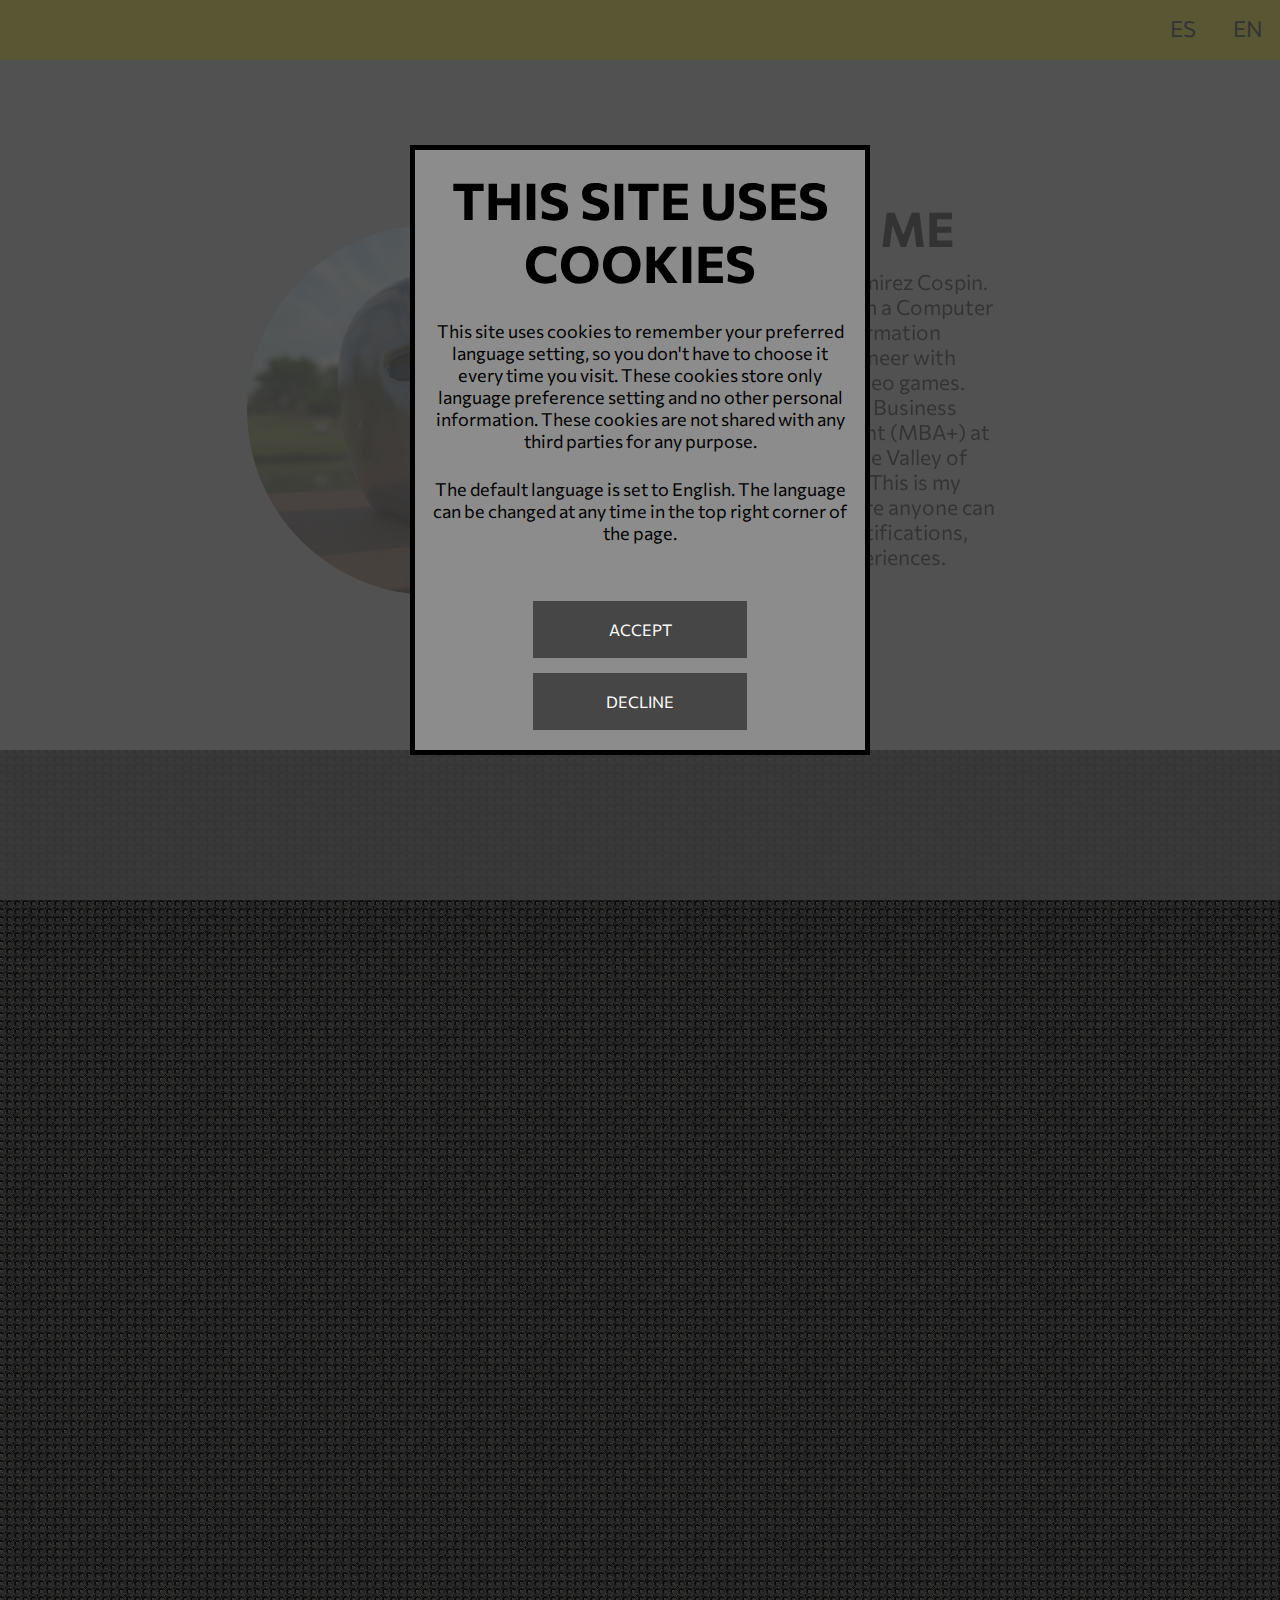
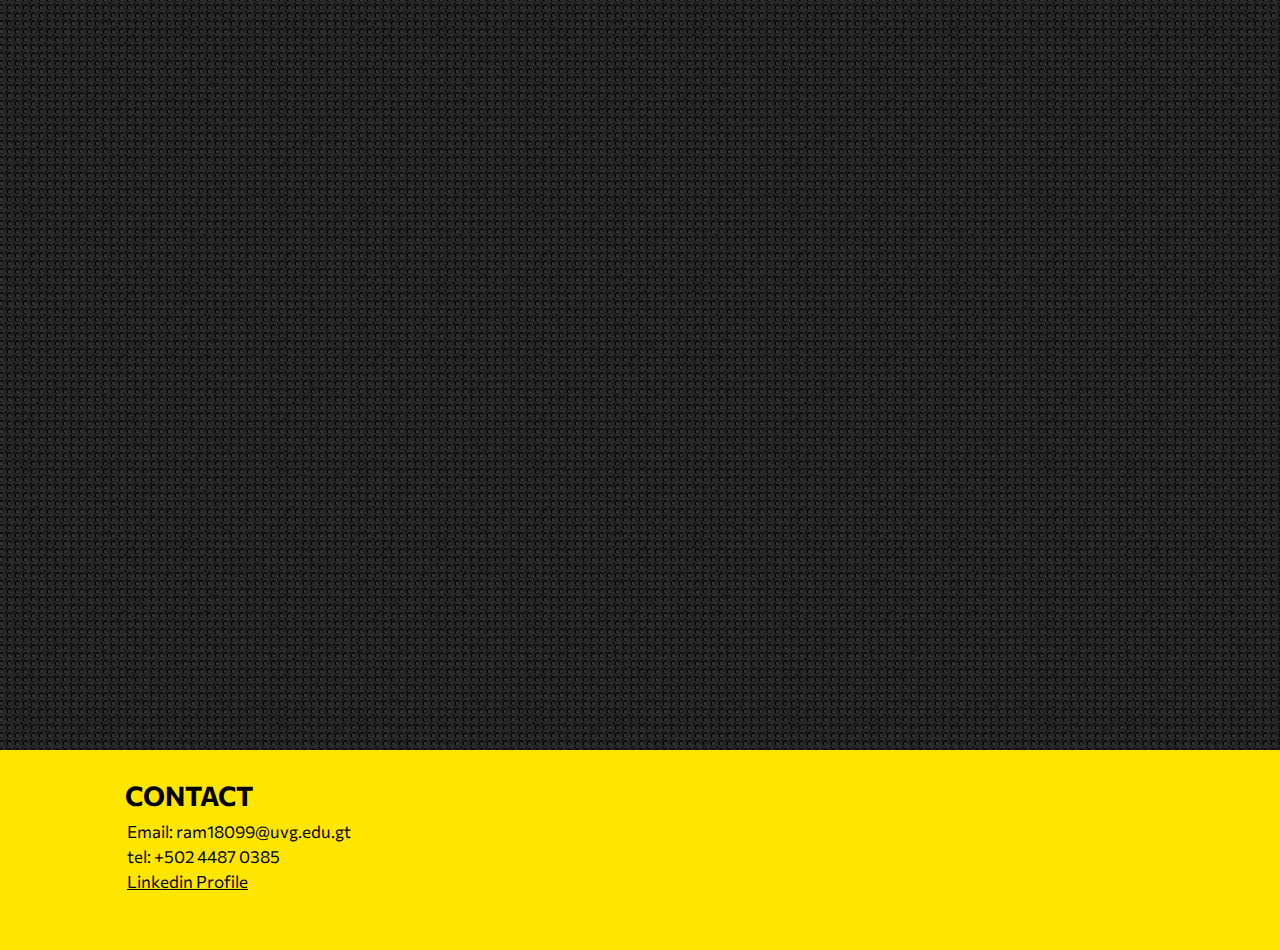
<file: index.html>
<!DOCTYPE html>
<html lang="en">
<head>
    <meta charset="UTF-8">
    <meta name="viewport"
          content="width=device-width, user-scalable=no, initial-scale=1.0, maximum-scale=1.0, minimum-scale=1.0">
    <meta http-equiv="X-UA-Compatible" content="ie=edge">
    <link rel="stylesheet" href="./libs/aos/css/aos.css"/>
    <link rel="preconnect" href="https://fonts.googleapis.com">
    <link rel="preconnect" href="https://fonts.gstatic.com" crossorigin>
    <link href="https://fonts.googleapis.com/css2?family=Commissioner:wght@400;700&display=swap" rel="stylesheet">
    <link rel="stylesheet" type="text/css" href="./css/colors.css"/>
    <link rel="stylesheet" type="text/css" href="./css/main.css"/>
    <link rel="stylesheet" type="text/css" href="./css/index.css"/>
    <title>Homepage</title>
</head>
<body>
    <div id="preferences-container">
        <div class="dark-bg" id="preferences-notice" data-aos="zoom-in">
            <div id="preferences-title">
                <h2>THIS SITE USES COOKIES</h2>
            </div>
            <div id="preferences-body">
                <p>
                    This site uses cookies to remember your preferred language setting, so you don't have to choose it
                    every time you visit. These cookies store only language preference setting and no other personal
                    information. These cookies are not shared with any third parties for any purpose.
                </p>
                <br/>
                <p>
                    The default language is set to English. The language can be changed at any time in the top right
                    corner of the page.
                </p>
            </div>
            <div class="button-container">
                <button id="accept-cookies-btn">ACCEPT</button>
            </div>
            <div class="button-container">
                <button id="decline-cookies-btn">DECLINE</button>
            </div>
        </div>
    </div>
    <header>
        <nav class="primary-bg">
            <div id="nav-sign-div">
<!--                <div id="back-sign-container">-->
<!--                    <img src="./res/images/Arrow-Back.png" alt="Back Arrow Image" onclick="">-->
<!--                </div>-->
            </div>
            <div id="nav-lang-div">
                <ul>
                    <li>
                        <a href="javascript:void(0)" language="spanish" class="" id="spanish-selected">ES</a>
                    </li>
                    <li>
                        <a href="javascript:void(0)" language="english" class="" id="english-selected">EN</a>
                    </li>
                </ul>
            </div>
        </nav>
    </header>
    <main>
        <div class="secondary-bg" id="bio-container">
            <div id="bio-div" data-aos="zoom-in">
                <div id="bio-image-container">
                    <img src="./res/images/ProfJav.png" alt="Profile picture">
                </div>
                <div id="bio-text-container">
                    <div><h2 id="bio-title">ABOUT ME</h2></div>
                    <div><p id="bio-body">My Name is Javier Ramirez Cospin. I'm 25 years old and I'm a Computer Science
                        and Information Technologies Engineer with specialization in video games. Current Master of
                        Business Administration student (MBA+) at the University of the Valley of Guatemala (UVG). This
                        is my personal website where anyone can check my latest certifications, projects and experiences.
                    </p></div>
                </div>
            </div>
        </div>
        <div id="sections-container">
            <div id="sections-title-div" data-aos="zoom-in">
                <h2 id="sections-title">SECTIONS</h2>
            </div>
            <div class="section-left darker-bg" data-aos="fade-right">
                <h2>
                    <a href="./experience.html" id="experience-section">EXPERIENCE</a>
                </h2>
            </div>
            <div class="section-right darker-bg" data-aos="fade-left">
                <h2>
                    <a href="./education.html" id="education-section">EDUCATION</a>
                </h2>
            </div>
            <div class="section-left darker-bg" data-aos="fade-right">
                <h2>
                    <a href="./certs.html" id="certificates-item">CERTIFICATES</a>
                </h2>
            </div>
            <div class="section-right darker-bg" data-aos="fade-left">
                <h2>
                    <a href="./projects.html" id="projects-section">PROJECTS</a>
                </h2>
            </div>
            <div class="section-left darker-bg" data-aos="fade-right">
                <h2>
                    <a href="./skills.html" id="skills-section">SKILLS</a>
                </h2>
            </div>
        </div>
    </main>
    <footer>
        <div class="primary-bg" id="contact-container">
            <div id="contact-div">
                <div id="contact-title-div">
                    <h2 id="contact-title">CONTACT</h2>
                </div>
                <div id="contact-body">
                    <p>Email: ram18099@uvg.edu.gt</p>
                    <p>tel: +502 4487 0385</p>
                    <p>
                        <a href="https://www.linkedin.com/in/javierramirezcospin" target="_blank" id="contact-linkedin">
                            Linkedin Profile
                        </a>
                    </p>
                </div>
            </div>
        </div>
    </footer>
    <script src="../libs/aos/scripts/aos.js"></script>
    <script>AOS.init({
        duration: 900,
    })</script>
    <script type="module" src="./scripts/index.js"></script>
</body>
</html>
</file>
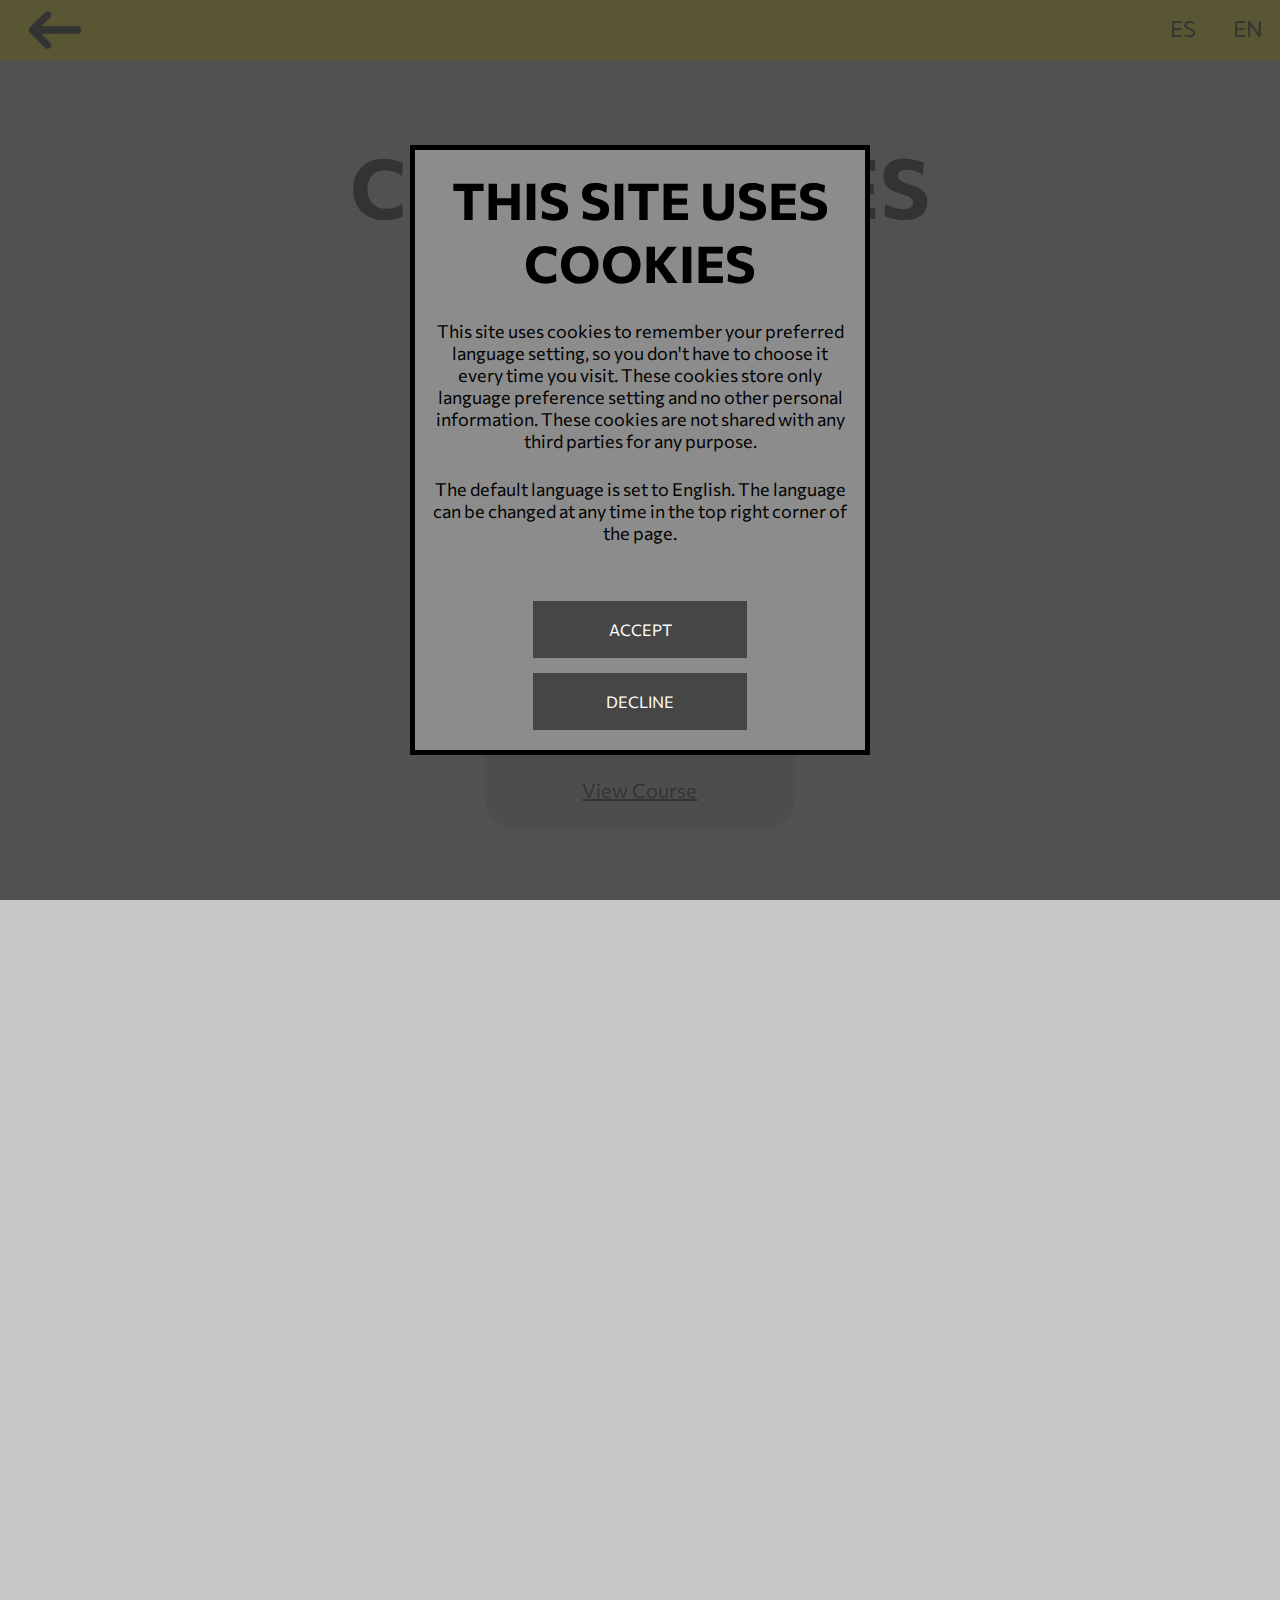
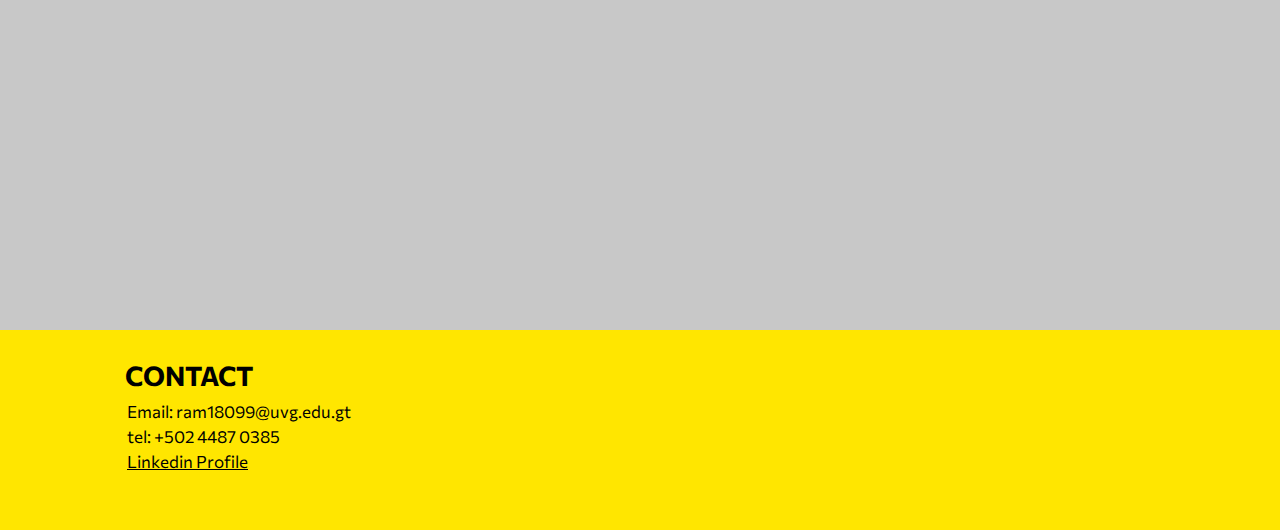
<file: certs.html>
<!doctype html>
<html lang="en">
<head>
    <meta charset="UTF-8">
    <meta name="viewport"
          content="width=device-width, user-scalable=no, initial-scale=1.0, maximum-scale=1.0, minimum-scale=1.0">
    <meta http-equiv="X-UA-Compatible" content="ie=edge">
    <link rel="stylesheet" href="./libs/aos/css/aos.css"/>
    <link rel="preconnect" href="https://fonts.googleapis.com">
    <link rel="preconnect" href="https://fonts.gstatic.com" crossorigin>
    <link href="https://fonts.googleapis.com/css2?family=Commissioner:wght@400;700&display=swap" rel="stylesheet">
    <link rel="stylesheet" type="text/css" href="./css/colors.css"/>
    <link rel="stylesheet" type="text/css" href="./css/main.css"/>
    <link rel="stylesheet" type="text/css" href="./css/certs.css"/>
    <title>Certifications</title>
</head>
<body>
    <div id="preferences-container">
        <div class="dark-bg" id="preferences-notice" data-aos="zoom-in">
            <div id="preferences-title">
                <h2>THIS SITE USES COOKIES</h2>
            </div>
            <div id="preferences-body">
                <p>
                    This site uses cookies to remember your preferred language setting, so you don't have to choose it
                    every time you visit. These cookies store only language preference setting and no other personal
                    information. These cookies are not shared with any third parties for any purpose.
                </p>
                <br/>
                <p>
                    The default language is set to English. The language can be changed at any time in the top right
                    corner of the page.
                </p>
            </div>
            <div class="button-container">
                <button id="accept-cookies-btn">ACCEPT</button>
            </div>
            <div class="button-container">
                <button id="decline-cookies-btn">DECLINE</button>
            </div>
        </div>
    </div>
    <header>
        <nav class="primary-bg">
            <div id="nav-sign-div">
                <div id="back-sign-container">
                    <img src="./res/images/Arrow-Back.png" alt="Back Arrow Image" id="back-icon">
                </div>
            </div>
            <div id="nav-lang-div">
                <ul>
                    <li>
                        <a href="javascript:void(0)" language="spanish" class="" id="spanish-selected">ES</a>
                    </li>
                    <li>
                        <a href="javascript:void(0)" language="english" class="" id="english-selected">EN</a>
                    </li>
                </ul>
            </div>
        </nav>
    </header>
    <main>
        <div class="secondary-bg" id="main-title-container">
            <div id="main-title-div">
                <h2 id="main-title">CERTIFICATES</h2>
            </div>
        </div>
        <div class="secondary-bg" id="current-certs-container">
            <div class="section-title" data-aos="zoom-in">
                <h2 id="current-certs-title">IN PROGRESS</h2>
            </div>
            <div id="current-certs-div">
                <div class="cert-one-row">
                    <div class="cert-div" data-aos="zoom-in">
                        <div class="cert-container tertiary-bg">
                            <div class="cert-image-container white-bg">
                                <img src="./res/images/logos/UdemyLogo.png">
                            </div>
                            <div class="cert-body">
                                <div class="cert-title">
                                    <h3>The Modern Angular Bootcamp</h3>
                                </div>
                                <div class="cert-link">
                                    <a target="_blank" href="https://www.udemy.com/course/the-modern-angular-bootcamp/">
                                        View Course
                                    </a>
                                </div>
                            </div>
                        </div>
                    </div>
                </div>
            </div>
        </div>
        <div class="secondary-bg" id="completed-certs-container">
            <div class="section-title" data-aos="zoom-in">
                <h2 id="completed-certs-title">COMPLETED</h2>
            </div>
            <div id="completed-certs-div">
                <div class="cert-two-row">
                    <div class="cert-div-left" data-aos="zoom-in">
                        <div class="cert-container tertiary-bg">
                            <div class="cert-image-container white-bg">
                                <img src="./res/images/logos/UdemyLogo.png">
                            </div>
                            <div class="cert-body">
                                <div class="cert-title">
                                    <h3>Database Administrator - MS SQL/T-SQL/Azure SQL/SSMS</h3>
                                </div>
                                <div class="cert-link">
                                    <a target="_blank" href="https://www.udemy.com/certificate/UC-591a4db8-c192-45f9-a825-de5050702963/">
                                        View Certificate
                                    </a>
                                </div>
                            </div>
                        </div>
                    </div>
                    <div class="cert-div-right" data-aos="zoom-in">
                        <div class="cert-container tertiary-bg">
                            <div class="cert-image-container white-bg">
                                <img src="./res/images/logos/CourseraLogo.png">
                            </div>
                            <div class="cert-body">
                                <div class="cert-title">
                                    <h3>Using Databases with Python</h3>
                                </div>
                                <div class="cert-link">
                                    <a target="_blank" href="https://coursera.org/share/92bfb0d641b54c7a52528b2b7af682d3">
                                        View Certificate
                                    </a>
                                </div>
                            </div>
                        </div>
                    </div>
                </div>
                <div class="cert-two-row">
                    <div class="cert-div-left" data-aos="zoom-in">
                        <div class="cert-container tertiary-bg">
                            <div class="cert-image-container white-bg">
                                <img src="./res/images/logos/CredlyLogo.svg">
                            </div>
                            <div class="cert-body">
                                <div class="cert-title">
                                    <h3>IBM Data Science Professional Certificate</h3>
                                </div>
                                <div class="cert-link">
                                    <a target="_blank" href="https://www.credly.com/badges/7396d6b7-37e3-4a56-b4f7-6a22e4c883cd/public_url">
                                        View Certificate
                                    </a>
                                </div>
                            </div>
                        </div>
                    </div>
                    <div class="cert-div-right" data-aos="zoom-in">
                        <div class="cert-container tertiary-bg">
                            <div class="cert-image-container white-bg">
                                <img src="./res/images/logos/LinkedinLogo.png">
                            </div>
                            <div class="cert-body">
                                <div class="cert-title">
                                    <h3>Become a Power BI Specialist</h3>
                                </div>
                                <div class="cert-link">
                                    <a target="_blank" href="./res/images/certificates/PowerBISpecialization.png">
                                        View Certificate
                                    </a>
                                </div>
                            </div>
                        </div>
                    </div>
                </div>
            </div>
        </div>
    </main>
    <footer>
        <div class="primary-bg" id="contact-container">
            <div id="contact-div">
                <div id="contact-title-div">
                    <h2 id="contact-title">CONTACT</h2>
                </div>
                <div id="contact-body">
                    <p>Email: ram18099@uvg.edu.gt</p>
                    <p>tel: +502 4487 0385</p>
                    <p>
                        <a href="https://www.linkedin.com/in/javierramirezcospin" target="_blank" id="contact-linkedin">
                            Linkedin Profile
                        </a>
                    </p>
                </div>
            </div>
        </div>
    </footer>
    <script src="../libs/aos/scripts/aos.js"></script>
    <script>AOS.init({
        duration: 900,
    })</script>
    <script type="module" src="./scripts/certs.js"></script>
</body>
</html>
</file>
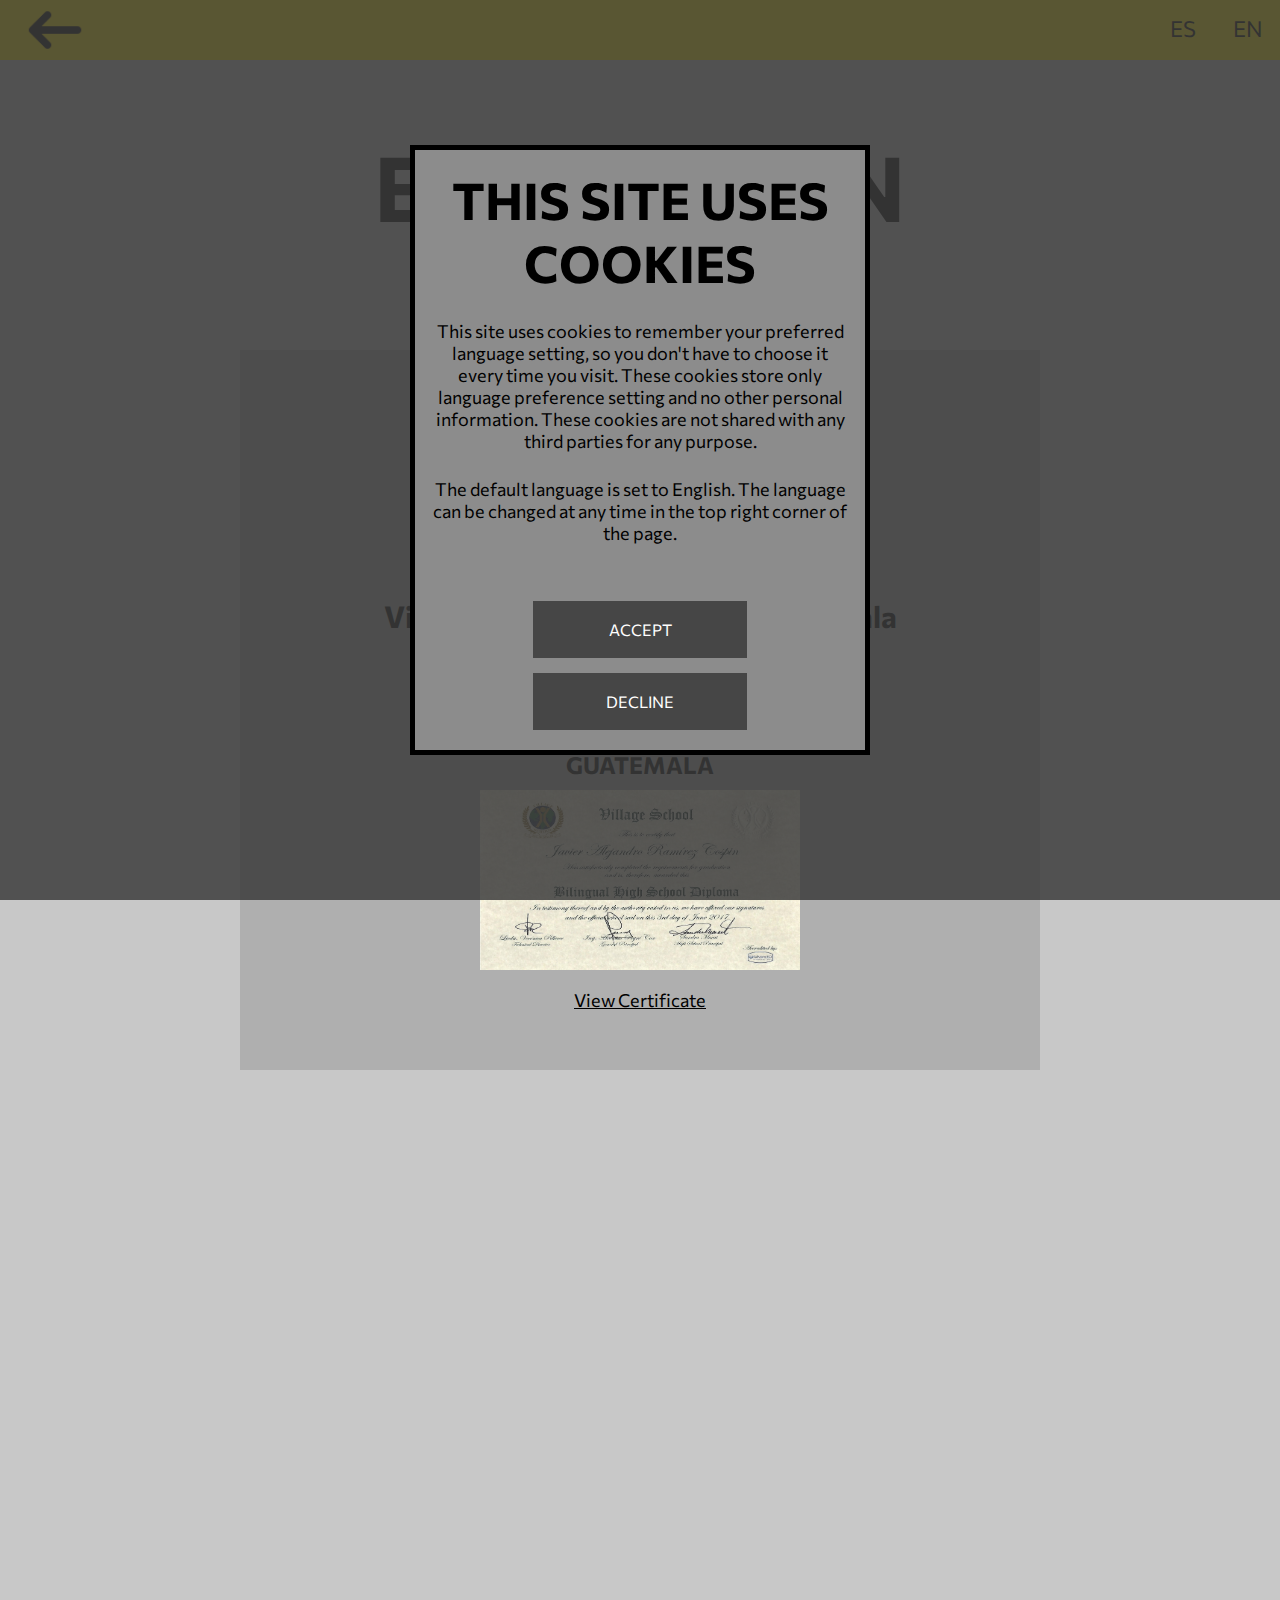
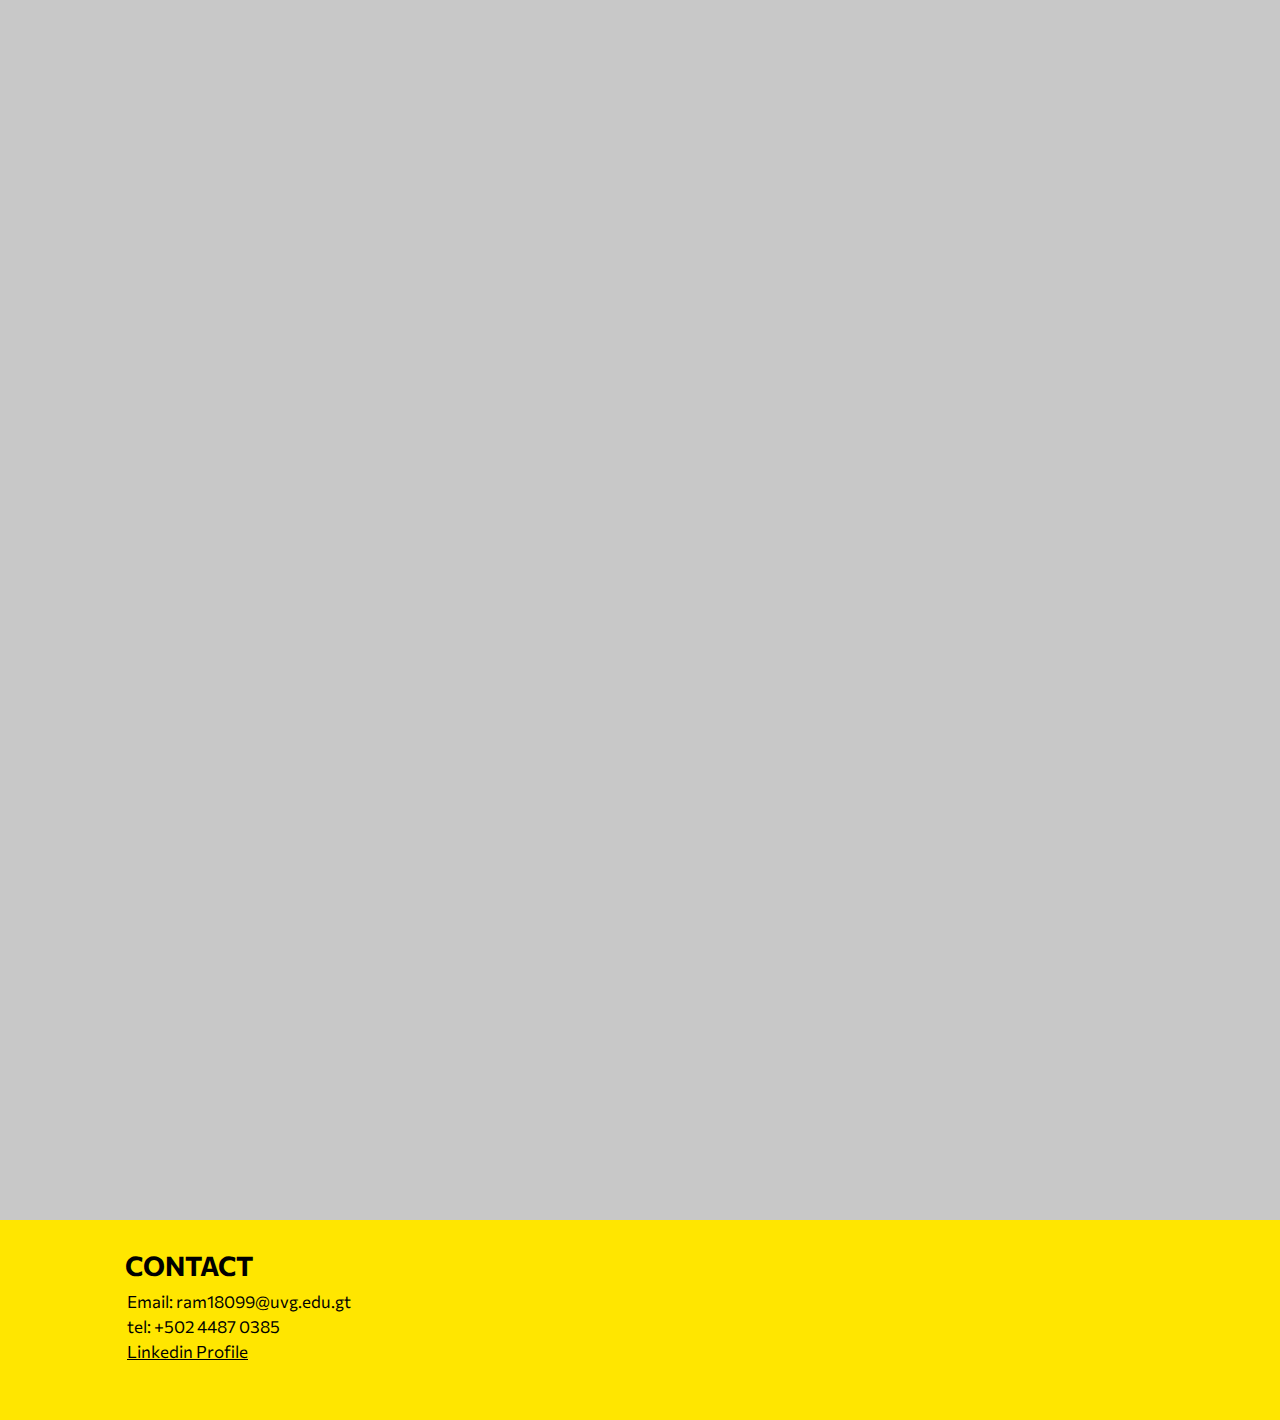
<file: education.html>
<!doctype html>
<html lang="en">
<head>
    <meta charset="UTF-8">
    <meta name="viewport"
          content="width=device-width, user-scalable=no, initial-scale=1.0, maximum-scale=1.0, minimum-scale=1.0">
    <meta http-equiv="X-UA-Compatible" content="ie=edge">
    <link rel="stylesheet" href="./libs/aos/css/aos.css"/>
    <link rel="preconnect" href="https://fonts.googleapis.com">
    <link rel="preconnect" href="https://fonts.gstatic.com" crossorigin>
    <link href="https://fonts.googleapis.com/css2?family=Commissioner:wght@400;700&display=swap" rel="stylesheet">
    <link rel="stylesheet" type="text/css" href="./css/colors.css"/>
    <link rel="stylesheet" type="text/css" href="./css/main.css"/>
    <link rel="stylesheet" type="text/css" href="./css/education.css"/>
    <title>Education</title>
</head>
<body>
    <div id="preferences-container">
        <div class="dark-bg" id="preferences-notice" data-aos="zoom-in">
            <div id="preferences-title">
                <h2>THIS SITE USES COOKIES</h2>
            </div>
            <div id="preferences-body">
                <p>
                    This site uses cookies to remember your preferred language setting, so you don't have to choose it
                    every time you visit. These cookies store only language preference setting and no other personal
                    information. These cookies are not shared with any third parties for any purpose.
                </p>
                <br/>
                <p>
                    The default language is set to English. The language can be changed at any time in the top right
                    corner of the page.
                </p>
            </div>
            <div class="button-container">
                <button id="accept-cookies-btn">ACCEPT</button>
            </div>
            <div class="button-container">
                <button id="decline-cookies-btn">DECLINE</button>
            </div>
        </div>
    </div>
    <header>
        <nav class="primary-bg">
            <div id="nav-sign-div">
                <div id="back-sign-container">
                    <img src="./res/images/Arrow-Back.png" alt="Back Arrow Image" id="back-icon">
                </div>
            </div>
            <div id="nav-lang-div">
                <ul>
                    <li>
                        <a href="javascript:void(0)" language="spanish" class="" id="spanish-selected">ES</a>
                    </li>
                    <li>
                        <a href="javascript:void(0)" language="english" class="" id="english-selected">EN</a>
                    </li>
                </ul>
            </div>
        </nav>
    </header>
    <main>
        <div class="secondary-bg" id="main-title-container">
            <div id="main-title-div">
                <h2 id="main-title">EDUCATION</h2>
            </div>
        </div>
        <div class="secondary-bg" id="education-container">
            <div class="education-div tertiary-bg" data-aos="zoom-in">
                <div class="education-image-container white-bg">
                    <img src="./res/images/logos/Villagelogo.png">
                </div>
                <div class="education-body">
                    <div class="education-institution">
                        <h2 id="education_0_institution">Village School Guatemala, Guatemala</h2>
                    </div>
                    <div class="education-date">
                        <p id="education_0_date">Jan 2010 - Dec 2017</p>
                    </div>
                    <div class="education-certificates">
                        <div class="education-certificate-div">
                            <div class="certificate-title">
                                <h3 id="education_0_certificate_0">HIGH SCHOOL DIPLOMA OF GUATEMALA</h3>
                            </div>
                            <div class="certificate-image-container white-bg">
                                <img src="./res/images/certificates/DiplomaHighSchool.jpg">
                            </div>
                            <div class="certificate-link">
                                <a target="_blank" href="./res/images/certificates/DiplomaHighSchool.jpg">View Certificate</a>
                            </div>
                        </div>
                    </div>
                </div>
            </div>
            <div class="vertical-separator black-bg" data-aos="zoom-in"></div>
            <div class="education-div tertiary-bg" data-aos="zoom-in">
                <div class="education-image-container white-bg">
                    <img src="./res/images/logos/UVGLogo.png">
                </div>
                <div class="education-body">
                    <div class="education-institution">
                        <h2 id="education_1_institution">Universidad del Valle de Guatemala, Guatemala</h2>
                    </div>
                    <div class="education-date">
                        <p id="education_1_date">Jan 2018 - Dec 2023</p>
                    </div>
                    <div class="education-certificates">
                        <div class="education-certificate-div">
                            <div class="certificate-title">
                                <h3 id="education_1_certificate_0">BS. Computer Science and Information Technologies</h3>
                            </div>
                            <div class="certificate-image-container white-bg">
                                <img src="./res/images/PENDING.png">
                            </div>
                            <div class="certificate-link">
                                <a href="javascript:void(0)">View Certificate</a>
                            </div>
                        </div>
                    </div>
                </div>
            </div>
            <div class="vertical-separator black-bg" data-aos="zoom-in"></div>
            <div class="education-div tertiary-bg" data-aos="zoom-in">
                <div class="education-image-container white-bg">
                    <img src="./res/images/logos/UVGLogo.png">
                </div>
                <div class="education-body">
                    <div class="education-institution">
                        <h2 id="education_2_institution">Universidad del Valle de Guatemala, Guatemala</h2>
                    </div>
                    <div class="education-date">
                        <p id="education_2_date">Jan 2024 - Present</p>
                    </div>
                    <div class="education-certificates">
                        <div class="education-certificate-div">
                            <div class="certificate-title">
                                <h3 id="education_2_certificate_0">MS. BUSINESS ADMINISTRATION (MBA+)</h3>
                            </div>
                            <div class="certificate-image-container white-bg">
                                <img src="./res/images/PENDING.png">
                            </div>
                            <div class="certificate-link">
                                <a href="javascript:void(0)">View Certificate</a>
                            </div>
                        </div>
                    </div>
                </div>
            </div>
        </div>
    </main>
    <footer>
        <div class="primary-bg" id="contact-container">
            <div id="contact-div">
                <div id="contact-title-div">
                    <h2 id="contact-title">CONTACT</h2>
                </div>
                <div id="contact-body">
                    <p>Email: ram18099@uvg.edu.gt</p>
                    <p>tel: +502 4487 0385</p>
                    <p>
                        <a href="https://www.linkedin.com/in/javierramirezcospin" target="_blank" id="contact-linkedin">
                            Linkedin Profile
                        </a>
                    </p>
                </div>
            </div>
        </div>
    </footer>
    <script src="../libs/aos/scripts/aos.js"></script>
    <script>AOS.init({
        duration: 900,
    })</script>
    <script type="module" src="./scripts/education.js"></script>
</body>
</html>
</file>
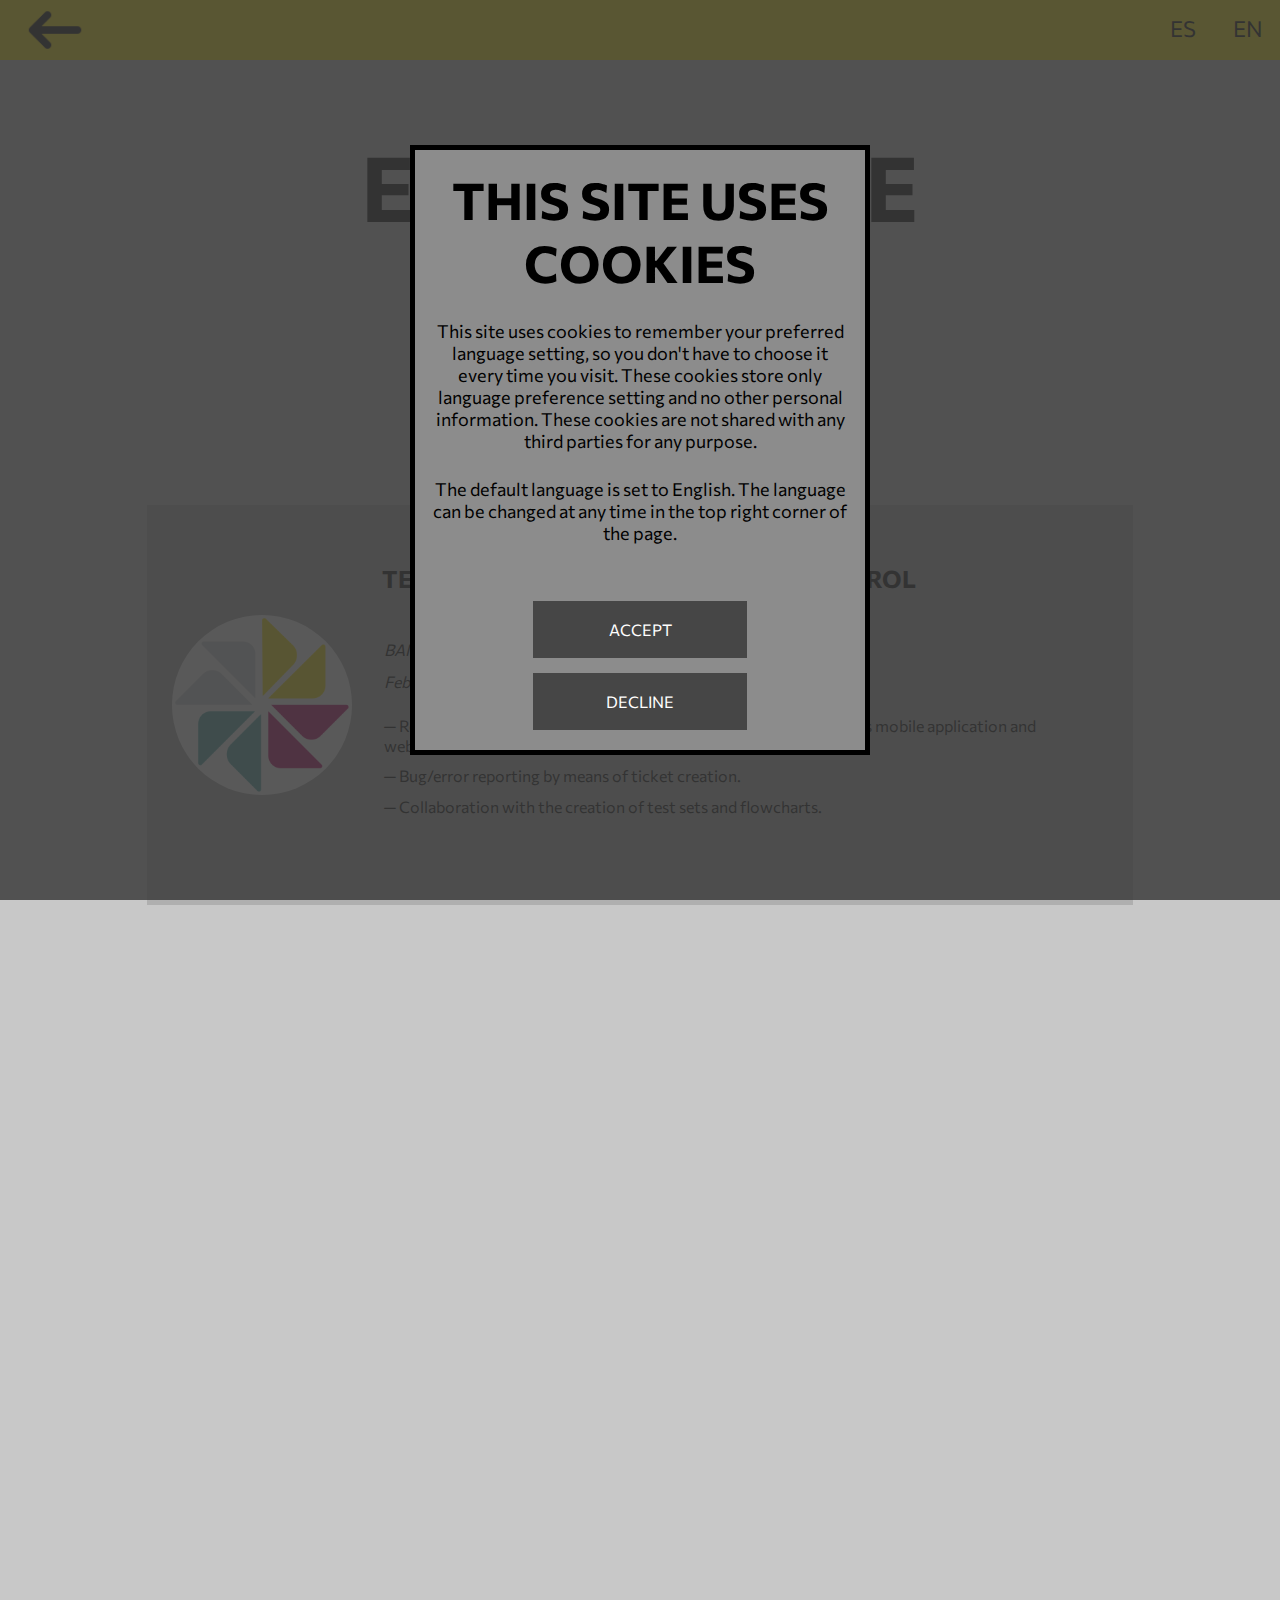
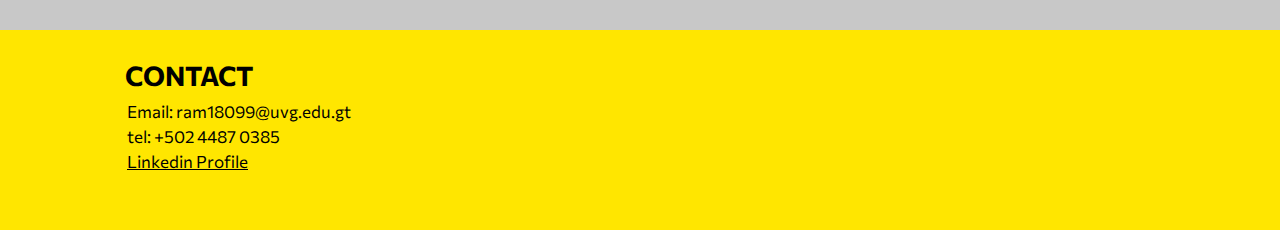
<file: experience.html>
<!doctype html>
<html lang="en">
<head>
    <meta charset="UTF-8">
    <meta name="viewport"
          content="width=device-width, user-scalable=no, initial-scale=1.0, maximum-scale=1.0, minimum-scale=1.0">
    <meta http-equiv="X-UA-Compatible" content="ie=edge">
    <link rel="stylesheet" href="./libs/aos/css/aos.css"/>
    <link rel="preconnect" href="https://fonts.googleapis.com">
    <link rel="preconnect" href="https://fonts.gstatic.com" crossorigin>
    <link href="https://fonts.googleapis.com/css2?family=Commissioner:wght@400;700&display=swap" rel="stylesheet">
    <link rel="stylesheet" type="text/css" href="./css/colors.css"/>
    <link rel="stylesheet" type="text/css" href="./css/main.css"/>
    <link rel="stylesheet" type="text/css" href="./css/experience.css"/>
    <title>Experience</title>
</head>
<body>
    <div id="preferences-container">
        <div class="dark-bg" id="preferences-notice" data-aos="zoom-in">
            <div id="preferences-title">
                <h2>THIS SITE USES COOKIES</h2>
            </div>
            <div id="preferences-body">
                <p>
                    This site uses cookies to remember your preferred language setting, so you don't have to choose it
                    every time you visit. These cookies store only language preference setting and no other personal
                    information. These cookies are not shared with any third parties for any purpose.
                </p>
                <br/>
                <p>
                    The default language is set to English. The language can be changed at any time in the top right
                    corner of the page.
                </p>
            </div>
            <div class="button-container">
                <button id="accept-cookies-btn">ACCEPT</button>
            </div>
            <div class="button-container">
                <button id="decline-cookies-btn">DECLINE</button>
            </div>
        </div>
    </div>
    <header>
        <nav class="primary-bg">
            <div id="nav-sign-div">
                <div id="back-sign-container">
                    <img src="./res/images/Arrow-Back.png" alt="Back Arrow Image" id="back-icon">
                </div>
            </div>
            <div id="nav-lang-div">
                <ul>
                    <li>
                        <a href="javascript:void(0)" language="spanish" class="" id="spanish-selected">ES</a>
                    </li>
                    <li>
                        <a href="javascript:void(0)" language="english" class="" id="english-selected">EN</a>
                    </li>
                </ul>
            </div>
        </nav>
    </header>
    <main>
        <div class="secondary-bg" id="main-title-container">
            <div id="main-title-div">
                <h2 id="main-title">EXPERIENCE</h2>
            </div>
        </div>
        <div id="content-container">
            <div class="secondary-bg" id="internships-container">
                <div class="section-title" data-aos="zoom-in">
                    <h3 id="internships-title">INTERNSHIPS</h3>
                </div>
                <div class="experience-div internship tertiary-bg" data-aos="zoom-in">
                    <div class="experience-image-container">
                        <img src="./res/images/logos/BantrabLogo.png">
                    </div>
                    <div class="experience-body">
                        <div class="experience-body-title">
                            <h2 id="internship_0_title">TECHNICAL ANALYST 1 IN QUALITY CONTROL</h2>
                        </div>
                        <div class="experience-body-company">
                            <p id="internship_0_company">BANTRAB</p>
                        </div>
                        <div class="experience-body-date">
                            <p id="internship_0_date">Feb. 2022 - Dec. 2022</p>
                        </div>
                        <div class="experience-body-description">
                            <p id="internship_0_task_0">
                                ─ Responsible for the verification of functionalities of the company's mobile application
                                and website.
                            </p>
                            <p id="internship_0_task_1">
                                ─ Bug/error reporting by means of ticket creation.
                            </p>
                            <p id="internship_0_task_2">
                                ─ Collaboration with the creation of test sets and flowcharts.
                            </p>
                        </div>
                    </div>
                </div>
            </div>
            <div class="secondary-bg" id="works-container">
                <div class="section-title" data-aos="zoom-in">
                    <h3 id="works-title">WORK EXPERIENCE</h3>
                </div>
                <div class="experience-div work tertiary-bg" data-aos="zoom-in">
                    <div class="experience-image-container">
                        <img src="./res/images/logos/UVGLogo.png">
                    </div>
                    <div class="experience-body">
                        <div class="experience-body-title">
                            <h2 id="work_0_title">SYSTEMS DEVELOPMENT AND MAINTENANCE SPECIALIST 2</h2>
                        </div>
                        <div class="experience-body-company">
                            <p id="work_0_company">UNIVERSIDAD DEL VALLE DE GUATEMALA</p>
                        </div>
                        <div class="experience-body-date">
                            <p id="work_0_date">May. 2024 - Present</p>
                        </div>
                        <div class="experience-body-description">
                            <p id="work_0_task_0">
                                ─ Backend Development with Microsoft SQL Server, NodeJS RESTful APIs & Visual Basic 6.
                            </p>
                            <p id="work_0_task_1">
                                ─ Frontend Development with AngularJS, Angular 4 & Angular 12 frameworks, with Javascript
                                , Typescript & PHP languages.
                            </p>
                            <p id="work_0_task_2">
                                ─ AWS Cloud Environment Configuration and Deployment.
                            </p>
                        </div>
                    </div>
                </div>
            </div>
        </div>
    </main>
    <footer>
        <div class="primary-bg" id="contact-container">
            <div id="contact-div">
                <div id="contact-title-div">
                    <h2 id="contact-title">CONTACT</h2>
                </div>
                <div id="contact-body">
                    <p>Email: ram18099@uvg.edu.gt</p>
                    <p>tel: +502 4487 0385</p>
                    <p>
                        <a href="https://www.linkedin.com/in/javierramirezcospin" target="_blank" id="contact-linkedin">
                            Linkedin Profile
                        </a>
                    </p>
                </div>
            </div>
        </div>
    </footer>
    <script src="../libs/aos/scripts/aos.js"></script>
    <script>AOS.init({
        duration: 900,
    })</script>
    <script type="module" src="./scripts/experience.js"></script>
</body>
</html>
</file>
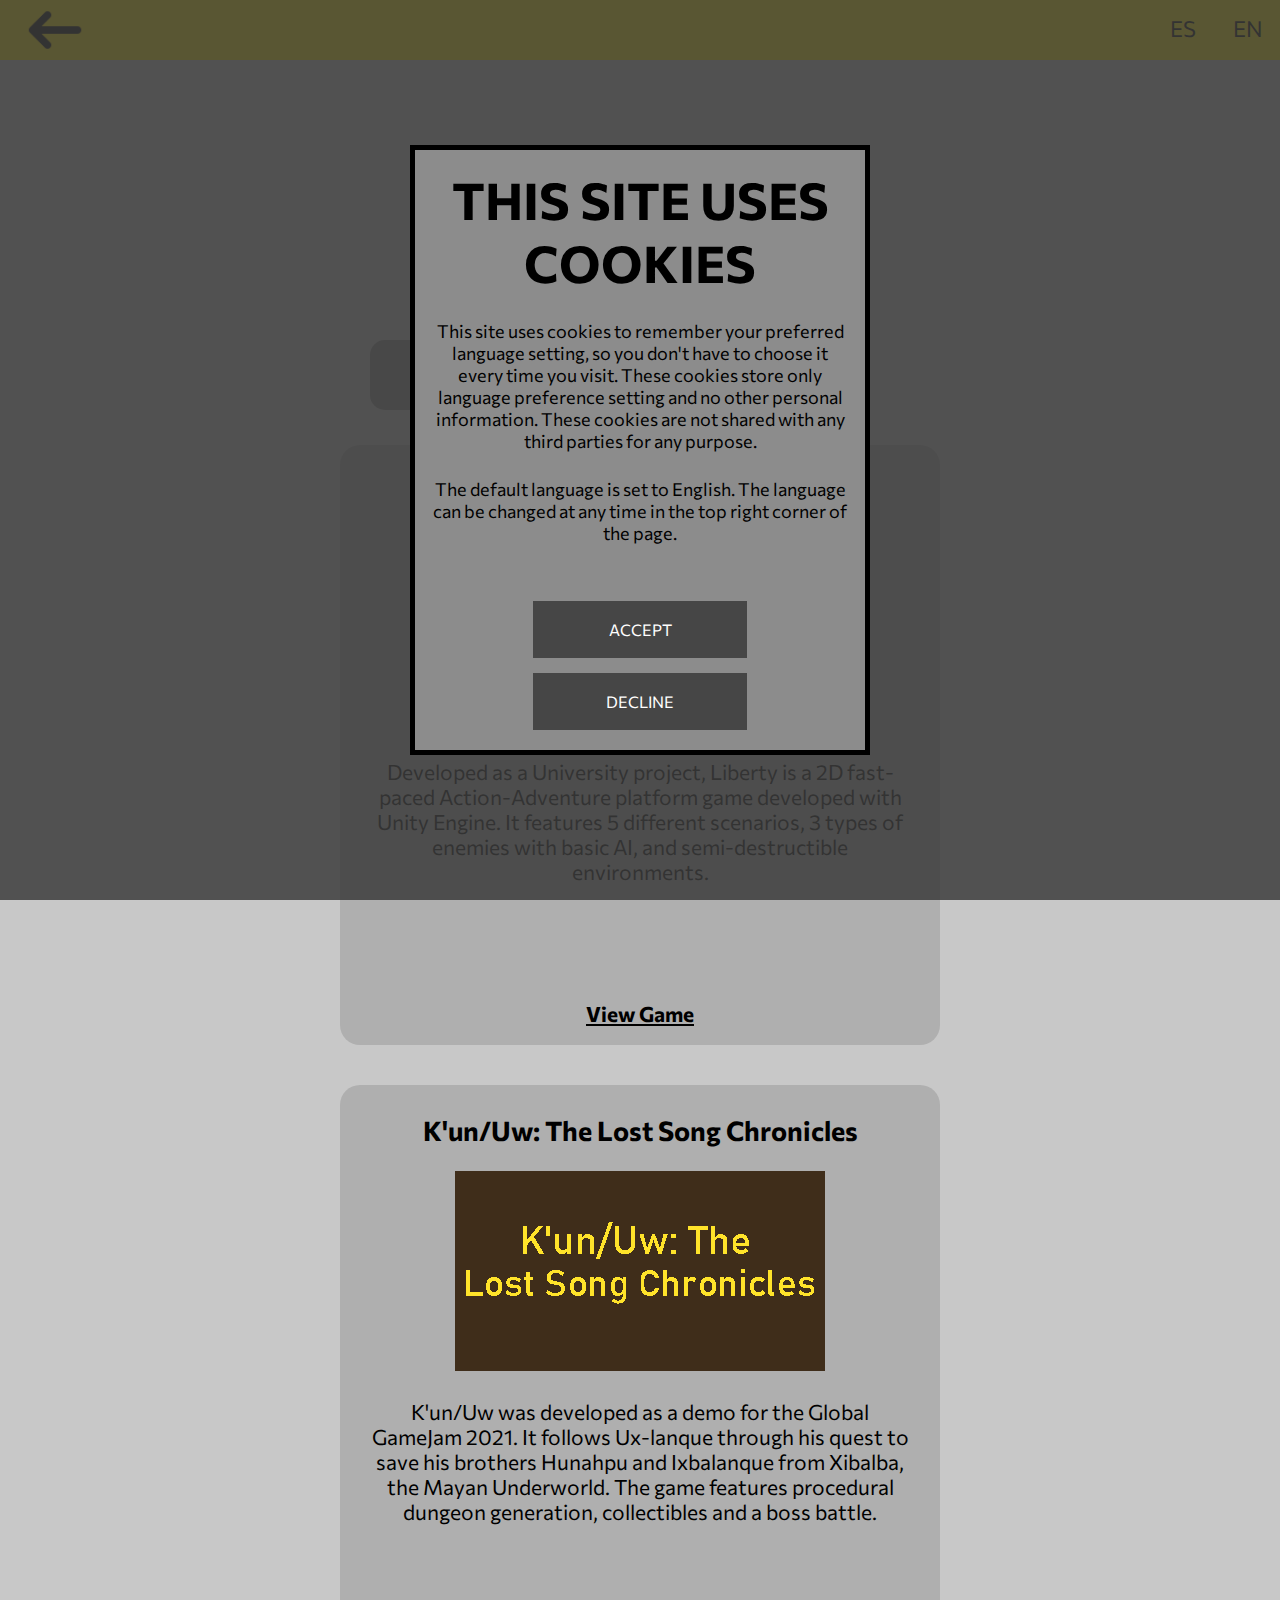
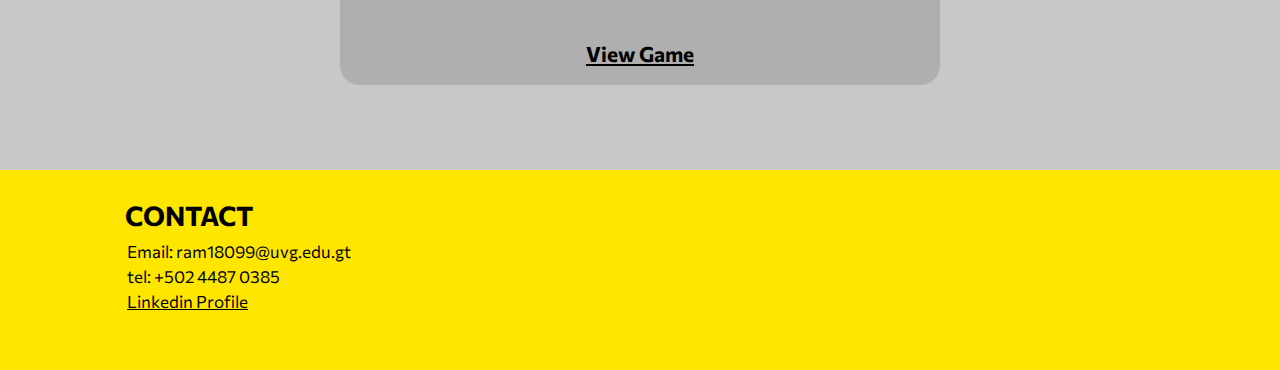
<file: projects.html>
<!doctype html>
<html lang="en">
<head>
    <meta charset="UTF-8">
    <meta name="viewport"
          content="width=device-width, user-scalable=no, initial-scale=1.0, maximum-scale=1.0, minimum-scale=1.0">
    <meta http-equiv="X-UA-Compatible" content="ie=edge">
    <link rel="stylesheet" href="./libs/aos/css/aos.css"/>
    <link rel="preconnect" href="https://fonts.googleapis.com">
    <link rel="preconnect" href="https://fonts.gstatic.com" crossorigin>
    <link href="https://fonts.googleapis.com/css2?family=Commissioner:wght@400;700&display=swap" rel="stylesheet">
    <link rel="stylesheet" type="text/css" href="./css/colors.css"/>
    <link rel="stylesheet" type="text/css" href="./css/main.css"/>
    <link rel="stylesheet" type="text/css" href="./css/projects.css"/>
    <title>Projects</title>
</head>
<body>
    <div id="preferences-container">
        <div class="dark-bg" id="preferences-notice" data-aos="zoom-in">
            <div id="preferences-title">
                <h2>THIS SITE USES COOKIES</h2>
            </div>
            <div id="preferences-body">
                <p>
                    This site uses cookies to remember your preferred language setting, so you don't have to choose it
                    every time you visit. These cookies store only language preference setting and no other personal
                    information. These cookies are not shared with any third parties for any purpose.
                </p>
                <br/>
                <p>
                    The default language is set to English. The language can be changed at any time in the top right
                    corner of the page.
                </p>
            </div>
            <div class="button-container">
                <button id="accept-cookies-btn">ACCEPT</button>
            </div>
            <div class="button-container">
                <button id="decline-cookies-btn">DECLINE</button>
            </div>
        </div>
    </div>
    <header>
        <nav class="primary-bg">
            <div id="nav-sign-div">
                <div id="back-sign-container">
                    <img src="./res/images/Arrow-Back.png" alt="Back Arrow Image" id="back-icon">
                </div>
            </div>
            <div id="nav-lang-div">
                <ul>
                    <li>
                        <a href="javascript:void(0)" language="spanish" class="" id="spanish-selected">ES</a>
                    </li>
                    <li>
                        <a href="javascript:void(0)" language="english" class="" id="english-selected">EN</a>
                    </li>
                </ul>
            </div>
        </nav>
    </header>
    <main>
        <div class="secondary-bg" id="main-title-container">
            <div id="main-title-div">
                <h2 id="main-title">PROJECTS</h2>
            </div>
        </div>
        <div class="secondary-bg" id="projects-container">
            <div id="selection-container">
                <div class="selection-outer-div selected" id="left-selection" data-aos="zoom-in">
                    <div class="selection-inner-div" id="selection_0">
                        <a href="javascript:void(0)">GAMES</a>
                    </div>
                </div>
                <div class="selection-outer-div" id="right-selection" data-aos="zoom-in">
                    <div class="selection-inner-div" id="selection_1">
                        <a href="javascript:void(0)">CODING</a>
                    </div>
                </div>
            </div>
            <div id="games-container">
                <div class="project-outer-div">
                    <div class="project-inner-div tertiary-bg">
                        <div class="project-title">
                            <h2 id="game_0_title">Liberty</h2>
                        </div>
                        <div class="project-image">
                            <img src="./res/images/liberty/Title.PNG">
                        </div>
                        <div class="project-body">
                            <p id="game_0_body">Developed as a University project, Liberty is a 2D fast-paced
                                Action-Adventure platform game developed with Unity Engine. It features 5 different
                                scenarios, 3 types of enemies with basic AI, and semi-destructible environments.
                            </p>
                        </div>
                        <div class="project-link">
                            <a href="https://javramcos.itch.io/liberty" target="_blank">View Game</a>
                        </div>
                    </div>
                </div>
                <div class="project-outer-div">
                    <div class="project-inner-div tertiary-bg">
                        <div class="project-title">
                            <h2 id="game_1_title">K'un/Uw: The Lost Song Chronicles</h2>
                        </div>
                        <div class="project-image">
                            <img src="./res/images/KunUw/KunUwtitle.png">
                        </div>
                        <div class="project-body">
                            <p id="game_1_body">K'un/Uw was developed as a demo for the Global GameJam 2021. It follows
                                Ux-lanque through his quest to save his brothers Hunahpu and Ixbalanque from Xibalba,
                                the Mayan Underworld. The game features procedural dungeon generation, collectibles and
                                a boss battle.
                            </p>
                        </div>
                        <div class="project-link">
                            <a href="https://javramcos.itch.io/kinuw-the-lost-song-chronicles" target="_blank">View Game</a>
                        </div>
                    </div>
                </div>
            </div>
            <div id="coding-container">
                <div class="project-outer-div">
                    <div class="project-inner-div tertiary-bg">
                        <div class="project-title">
                            <h2 id="coding_0_title">XMPP-JAVA Chat Client</h2>
                        </div>
                        <div class="project-image">
                            <img src="./res/images/PENDING.png">
                        </div>
                        <div class="project-body">
                            <p id="coding_0_body">XMPP-JAVA is a Java-based client for the Extensible Messaging & Presence
                                Protocol (XMPP) with a command-line interface (CLI). It uses Smack (version 4.4.5) for
                                Java VM's to connect to a server specified by the user on the source code.
                            </p>
                        </div>
                        <div class="project-link">
                            <a href="https://github.com/JavRamCos/XMPP-Java" target="_blank">View Repository</a>
                        </div>
                    </div>
                </div>
                <div class="project-outer-div">
                    <div class="project-inner-div tertiary-bg">
                        <div class="project-title">
                            <h2 id="coding_1_title">Protobuff Chat Client & Server</h2>
                        </div>
                        <div class="project-image">
                            <img src="./res/images/PENDING.png">
                        </div>
                        <div class="project-body">
                            <p id="coding_1_body">Client & Server implementation for a custom protocol based on Google's
                                Protobuff Protocol. The Server implementation lets users establish a connection via the
                                Client or a custom Client. The Client can connect to any server by defining a Port & the
                                Server's IP address.
                            </p>
                        </div>
                        <div class="project-link">
                            <a href="https://github.com/JavRamCos/ChatOS" target="_blank">View Repository</a>
                        </div>
                    </div>
                </div>
            </div>
        </div>
    </main>
    <footer>
        <div class="primary-bg" id="contact-container">
            <div id="contact-div">
                <div id="contact-title-div">
                    <h2 id="contact-title">CONTACT</h2>
                </div>
                <div id="contact-body">
                    <p>Email: ram18099@uvg.edu.gt</p>
                    <p>tel: +502 4487 0385</p>
                    <p>
                        <a href="https://www.linkedin.com/in/javierramirezcospin" target="_blank" id="contact-linkedin">
                            Linkedin Profile
                        </a>
                    </p>
                </div>
            </div>
        </div>
    </footer>
    <script src="../libs/aos/scripts/aos.js"></script>
    <script>AOS.init({
        duration: 900,
    })</script>
    <script type="module" src="./scripts/projects.js"></script>
</body>
</html>
</file>
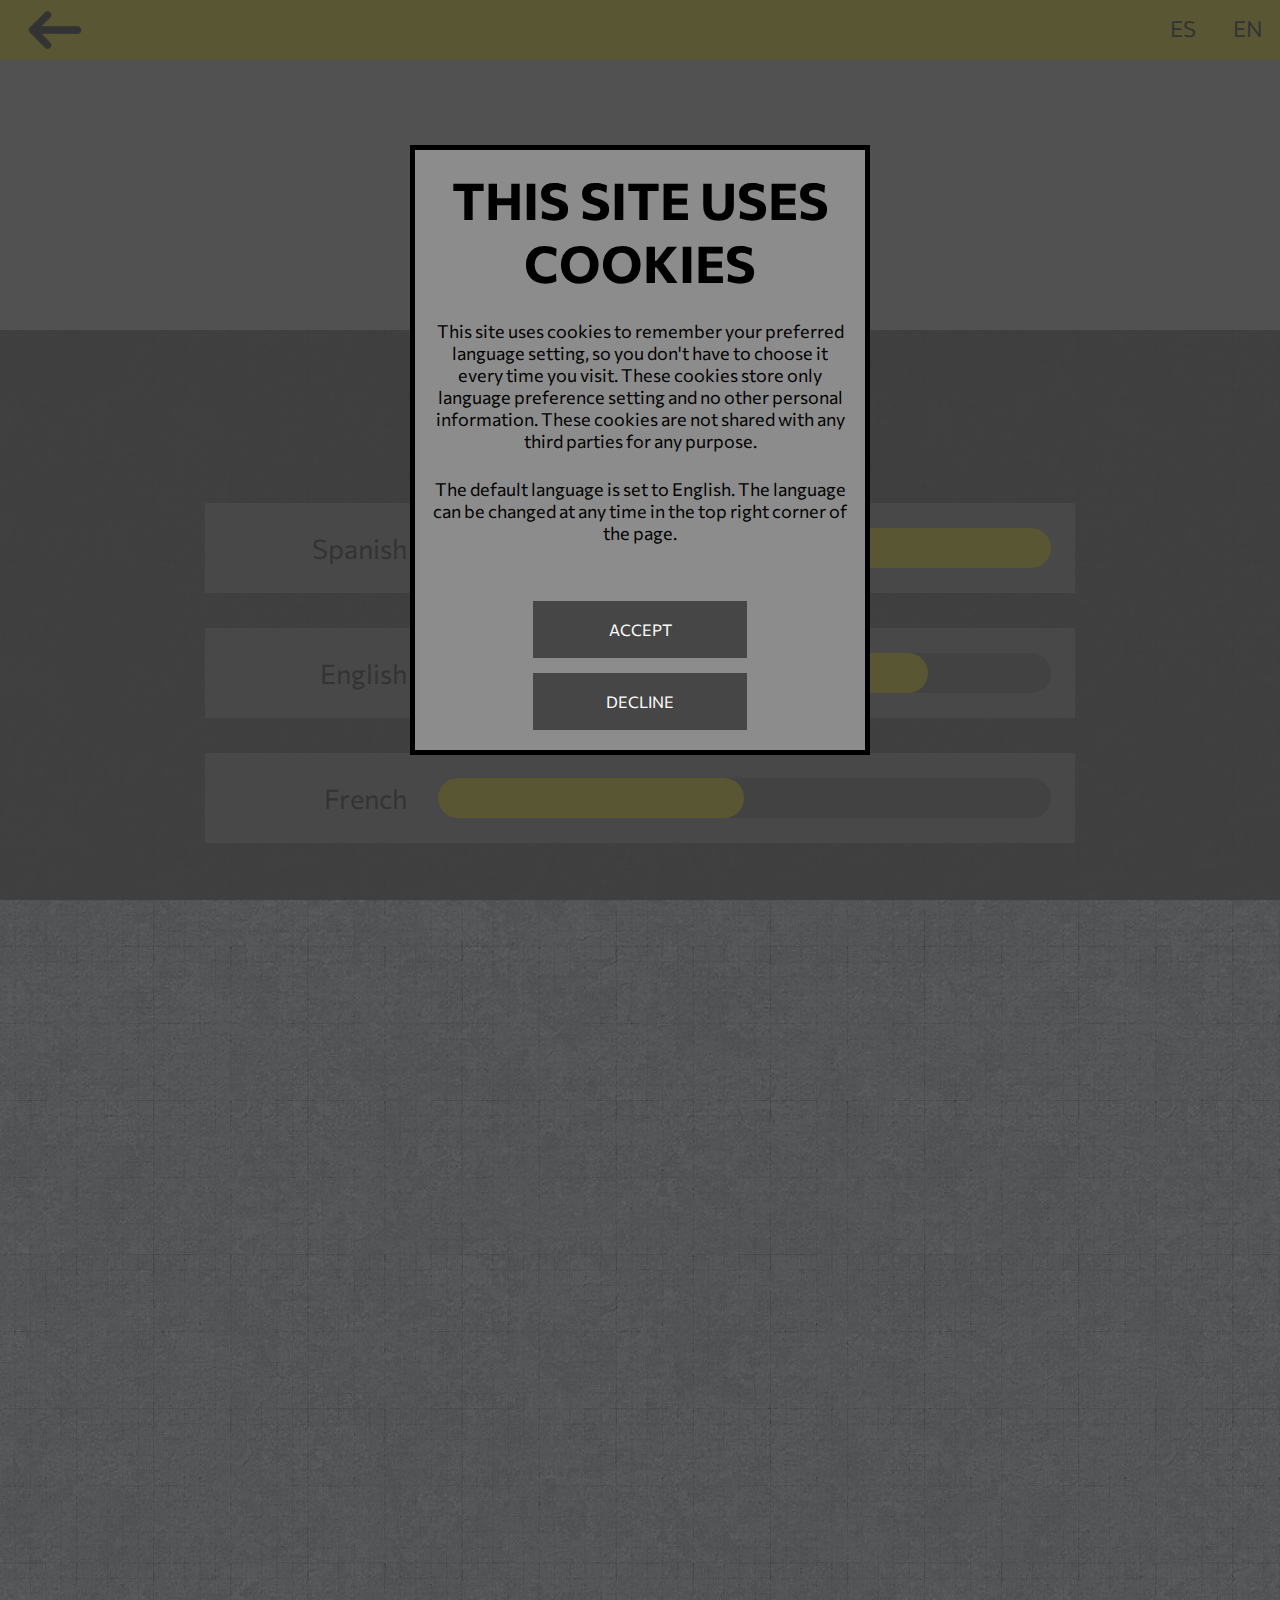
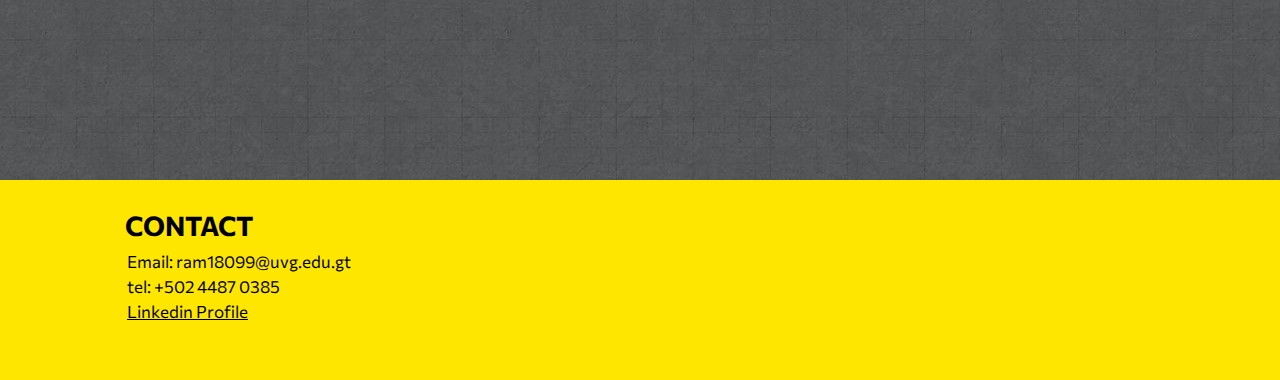
<file: skills.html>
<!doctype html>
<html lang="en">
<head>
    <meta charset="UTF-8">
    <meta name="viewport"
          content="width=device-width, user-scalable=no, initial-scale=1.0, maximum-scale=1.0, minimum-scale=1.0">
    <meta http-equiv="X-UA-Compatible" content="ie=edge">
    <link rel="stylesheet" href="./libs/aos/css/aos.css"/>
    <link rel="preconnect" href="https://fonts.googleapis.com">
    <link rel="preconnect" href="https://fonts.gstatic.com" crossorigin>
    <link href="https://fonts.googleapis.com/css2?family=Commissioner:wght@400;700&display=swap" rel="stylesheet">
    <link rel="stylesheet" type="text/css" href="./css/colors.css"/>
    <link rel="stylesheet" type="text/css" href="./css/main.css"/>
    <link rel="stylesheet" type="text/css" href="./css/skills.css"/>
    <title>Skills</title>
</head>
<body>
    <div id="preferences-container">
        <div class="dark-bg" id="preferences-notice" data-aos="zoom-in">
            <div id="preferences-title">
                <h2>THIS SITE USES COOKIES</h2>
            </div>
            <div id="preferences-body">
                <p>
                    This site uses cookies to remember your preferred language setting, so you don't have to choose it
                    every time you visit. These cookies store only language preference setting and no other personal
                    information. These cookies are not shared with any third parties for any purpose.
                </p>
                <br/>
                <p>
                    The default language is set to English. The language can be changed at any time in the top right
                    corner of the page.
                </p>
            </div>
            <div class="button-container">
                <button id="accept-cookies-btn">ACCEPT</button>
            </div>
            <div class="button-container">
                <button id="decline-cookies-btn">DECLINE</button>
            </div>
        </div>
    </div>
    <header>
        <nav class="primary-bg">
            <div id="nav-sign-div">
                <div id="back-sign-container">
                    <img src="./res/images/Arrow-Back.png" alt="Back Arrow Image" id="back-icon">
                </div>
            </div>
            <div id="nav-lang-div">
                <ul>
                    <li>
                        <a href="javascript:void(0)" language="spanish" class="" id="spanish-selected">ES</a>
                    </li>
                    <li>
                        <a href="javascript:void(0)" language="english" class="" id="english-selected">EN</a>
                    </li>
                </ul>
            </div>
        </nav>
    </header>
    <main>
        <div class="secondary-bg" id="main-title-container">
            <div id="main-title-div">
                <h2 id="main-title">SKILLS</h2>
            </div>
        </div>
        <div id="skills-container">
            <div id="language-container">
                <div class="section-title" data-aos="zoom-in">
                    <h2 id="languages-title">LANGUAGE SKILLS</h2>
                </div>
                <div class="strip dark-bg" data-aos="zoom-in">
                    <div class="language-name">
                        <p id="language_0">Spanish</p>
                    </div>
                    <div class="language-percentage-div">
                        <div class="percentage-outer darker-bg">
                            <div class="percentage-inner primary-bg" id="spanish-percentage"></div>
                        </div>
                    </div>
                </div>
                <div class="strip dark-bg" data-aos="zoom-in">
                    <div class="language-name">
                        <p id="language_1">English</p>
                    </div>
                    <div class="language-percentage-div">
                        <div class="percentage-outer darker-bg">
                            <div class="percentage-inner primary-bg" id="english-percentage"></div>
                        </div>
                    </div>
                </div>
                <div class="strip dark-bg" data-aos="zoom-in">
                    <div class="language-name">
                        <p id="language_2">French</p>
                    </div>
                    <div class="language-percentage-div">
                        <div class="percentage-outer darker-bg">
                            <div class="percentage-inner primary-bg" id="french-percentage"></div>
                        </div>
                    </div>
                </div>
            </div>
            <div id="programming-container">
                <div class="section-title" data-aos="zoom-in">
                    <h2 id="programming-title">PROGRAMMING SKILLS</h2>
                </div>
                <div class="strip dark-bg" data-aos="zoom-in">
                    <div class="language-name">
                        <p>Python</p>
                    </div>
                    <div class="language-percentage-div">
                        <div class="percentage-outer darker-bg">
                            <div class="percentage-inner primary-bg" id="python-percentage"></div>
                        </div>
                    </div>
                </div>
                <div class="strip dark-bg" data-aos="zoom-in">
                    <div class="language-name">
                        <p id="javascript-item">Javascript</p>
                    </div>
                    <div class="language-percentage-div">
                        <div class="percentage-outer darker-bg">
                            <div class="percentage-inner primary-bg" id="javascript-percentage"></div>
                        </div>
                    </div>
                </div>
                <div class="strip dark-bg" data-aos="zoom-in">
                    <div class="language-name">
                        <p>C/C++</p>
                    </div>
                    <div class="language-percentage-div">
                        <div class="percentage-outer darker-bg">
                            <div class="percentage-inner primary-bg" id="c-percentage"></div>
                        </div>
                    </div>
                </div>
                <div class="strip dark-bg" data-aos="zoom-in">
                    <div class="language-name">
                        <p>Java</p>
                    </div>
                    <div class="language-percentage-div">
                        <div class="percentage-outer darker-bg">
                            <div class="percentage-inner primary-bg" id="java-percentage"></div>
                        </div>
                    </div>
                </div>
                <div class="strip dark-bg" data-aos="zoom-in">
                    <div class="language-name">
                        <p>SQL</p>
                    </div>
                    <div class="language-percentage-div">
                        <div class="percentage-outer darker-bg">
                            <div class="percentage-inner primary-bg" id="sql-percentage"></div>
                        </div>
                    </div>
                </div>
            </div>
        </div>
    </main>
    <footer>
        <div class="primary-bg" id="contact-container">
            <div id="contact-div">
                <div id="contact-title-div">
                    <h2 id="contact-title">CONTACT</h2>
                </div>
                <div id="contact-body">
                    <p>Email: ram18099@uvg.edu.gt</p>
                    <p>tel: +502 4487 0385</p>
                    <p>
                        <a href="https://www.linkedin.com/in/javierramirezcospin" target="_blank" id="contact-linkedin">
                            Linkedin Profile
                        </a>
                    </p>
                </div>
            </div>
        </div>
    </footer>
    <script src="../libs/aos/scripts/aos.js"></script>
    <script>AOS.init({
        duration: 900,
    })</script>
    <script type="module" src="./scripts/skills.js"></script>
</body>
</html>
</file>
<file: css/colors.css>
/*      COLORS      */
.primary-bg { background-color: rgb(255, 230, 0, 1.0); }
.secondary-bg { background-color: rgb(200, 200, 200, 1.0); }
.tertiary-bg { background-color: rgb(175, 175, 175, 1.0); }
.dark-bg { background-color: rgba(140, 140, 140, 1.0); }
.darker-bg { background-color: rgba(100, 100, 100, 1.0); }
.darkest-bg { background-color: rgba(60, 60, 60, 1.0); }
.white-bg { background-color: rgb(255, 255, 255, 1.0); }
.black-bg { background-color: rgb(0, 0, 0, 1.0); }

/*      UNIQUE COLORS      */
.liberty-bg { background-color: rgb(59, 27, 110, 1.0); }
.javachat-bg { background-color: rgb(0, 150, 0, 1.0); }
.endfall-bg { background-color: rgb(179, 139, 125, 1.0); }
</file>
<file: css/main.css>
* {
    margin: 0;
    padding: 0;
    font-family: 'Commissioner', sans-serif;
}

p {
    padding: 2px;
}

/*      NAV      */
nav {
    position: fixed;
    width: 100%;
    height: 60px;
    text-align: right;
    z-index: 3;
    display: flex;
    flex-direction: row;
}

#nav-sign-div {
    width: 15%;
    height: 60px;
}

#back-sign-container {
    width: 60px;
    height: 60px;
    position: relative;
    left: 25px;
}

#back-sign-container img {
    width: 100%;
    height: 100%;
}

#nav-lang-div {
    width: 85%;
    height: 100%;
}

nav ul li {
    display: inline-block;
    padding: 15px;
    margin: auto 2px;
}

nav ul li a {
    font-size: 22px;
    width: 20px;
    height: 20px;
    text-decoration: none;
    color: rgb(0, 0, 0, 1.0);
}

.active {
    text-decoration: underline;
    font-weight: bold;
}

/*   PREFERENCES   */
button {
    width: 50%;
    height: 95%;
    margin: 1px auto;
    border: 0;
    font-size: 16px;
    color: rgb(255, 255, 255, 1.0);
    background: rgb(70, 70, 70, 1.0);
}

button:hover {
    background-color: rgb(0, 0, 0, 1.0);
}

#preferences-container {
    position: fixed;
    width: 100vw;
    height: 100vh;
    background-color: rgb(60, 60, 60, 0.85);
    display: none;
    z-index: 4;
}

#preferences-notice {
    width: 450px;
    height: 600px;
    margin: auto;
    display: flex;
    flex-direction: column;
    border: 5px solid black;
}

#preferences-title {
    width: 95%;
    height: 25%;
    font-size: 34px;
    display: flex;
    flex-direction: column;
    text-align: center;
    align-items: center;
    font-weight: bold;
    margin: 6px auto;
}

#preferences-title h2 {
    margin: auto;
}

#preferences-body {
    width: 95%;
    height: 45%;
    margin: 6px auto;
    display: flex;
    flex-direction: column;
    align-items: center;
    text-align: center;
    font-size: 18px;
}

.button-container {
    width: 95%;
    height: 10%;
    margin: 6px auto;
    text-align: center;
}

/*     MAIN TITLE     */
#main-title-container {
    width: 100%;
    height: 330px;
    z-index: 0;
}

#main-title-div {
    width: 600px;
    height: 130px;
    margin: auto;
    position: relative;
    top: 120px;
    display: flex;
    align-items: center;
    text-align: center;
    z-index: 1;
}

#main-title-div h2 {
    font-weight: bold;
    margin: auto;
    font-size: 90px;
}

/*     CONTACT     */
#contact-container {
    width: 100%;
    height: 200px;
    z-index: 0;
}

#contact-div {
    width: 550px;
    height: 75%;
    left: 120px;
    position: relative;
    top: 12%;
    z-index: 1;
}

#contact-title-div {
    width: 90%;
    height: 20%;
    padding: 5px;
    font-size: 18px;
}

#contact-body {
    width: 90%;
    height: 75%;
    padding: 5px;
    font-size: 17px;
}

#contact-body a {
    color: rgb(0, 0, 0, 1.0);
    font-weight: normal;
}

/*     MISC     */
.horizontal-separator {
    width: 90%;
    height: 1vh;
    /*margin: 10px auto 10px auto;*/
}

.vertical-separator {
    width: 7px;
    height: 45px;
    margin: 5px auto;
}

@media screen and (max-width: 820px) {
    #preferences-notice {
        width: 70vw;
        height: 90vh;
    }

    #preferences-title {
        height: 16%;
    }

    #preferences-title h2 {
        font-size: 36px;
    }

    #preferences-body {
        height: 55%;
    }

    #back-sign-container {
        width: 50px;
        height: 50px;
        top: 4px;
    }

    #main-title-container {
        height: 260px;
    }

    #main-title-div {
        top: 85px;
        width: 80%;
    }

    #main-title-div h2 {
        font-size: 55px;
    }

    #contact-div {
        left: 50px;
        width: 350px;
    }

    .vertical-separator {
        width: 6px;
    }
}
</file>
<file: css/index.css>
#bio-container {
    width: 100%;
    height: 750px;
    z-index: 0;
}

#bio-div {
    width: 790px;
    height: 620px;
    position: relative;
    top: 100px;
    margin: auto;
    display: flex;
    flex-direction: row;
    z-index: 1;
}

#bio-image-container {
    width: 370px;
    height: 370px;
    margin: auto;
}

#bio-image-container img {
    width: 100%;
    height: 100%;
    border-radius: 50%;
}

#bio-text-container {
    width: 52%;
    height: 70%;
    margin: auto;
    text-align: center;
    vertical-align: middle;
    display: flex;
    flex-direction: column;
}

#bio-title {
    width: 95%;
    height: 15%;
    margin: 5px auto;
    font-size: 48px;
}

#bio-body {
    width: 85%;
    height: 80%;
    margin: 5px auto;
    font-size: 21px;
}

#sections-container {
    background-image: url("../res/images/Background.jpg");
    width: 100%;
    height: 1600px;
    display: flex;
    flex-direction: column;
    z-index: 0;
}

#sections-title-div {
    width: 600px;
    height: 110px;
    margin: 50px auto 30px auto;
    position: relative;
    display: flex;
    align-items: center;
}

#sections-title-div h2 {
    color: rgb(255, 255, 255, 1.0);
    margin: auto;
    font-size: 62px;
    font-weight: bold;
}

.section-left {
    width: 56%;
    height: 130px;
    margin-top: 70px;
    margin-bottom: 70px;
    margin-left: 120px;
    display: flex;
    align-items: center;
    z-index: 1;
}

.section-right {
    width: 56%;
    height: 130px;
    margin-top: 70px;
    margin-bottom: 70px;
    margin-right: 120px;
    align-self: flex-end;
    display: flex;
    align-items: center;
    z-index: 1;
}

.section-left h2, .section-right h2 {
    font-size: 52px;
    margin: auto;
}

.section-left h2 a, .section-right h2 a {
    text-decoration: none;
    color: rgb(250, 250, 250, 1.0);
}

#certificates-item {
    font-size: 45px;
}

@media only screen and (max-width: 820px) {
    #bio-container {
        height: 970px;
    }

    #bio-div {
        width: 80%;
        height: 900px;
        top: 110px;
        flex-direction: column;
    }

    #bio-image-container {
        width: 350px;
        height: 350px;
        margin: auto;
    }

    #bio-text-container {
        width: 95%;
        height: 450px;
    }

    #bio-title {
        font-size: 42px;
    }

    #bio-body {
        font-size: 19px;
    }

    #sections-container {
        height: 1450px;
    }

    #sections-title-div {
        width: 350px;
        height: 100px;
    }

    #sections-title-div h2 {
        font-size: 48px;
    }

    .section-left, .section-right {
        width: 70%;
        height: 120px;
        margin: 60px auto;
    }

    .section-left h2, .section-right h2 {
        font-size: 32px;
    }

    #certificates-section {
        font-size: 26px;
    }

    #certificates-item {
        font-size: 25px;
    }
}
</file>
<file: css/certs.css>
/*     MAIN TITLE     */
#main-title-div {
    width: 785px;
    height: 130px;
}

#main-title-div h2 {
    font-size: 83px;
}

/*             SECTIONS             */
/* DIMENSIONS (height):             */
/* - cert: 350px                    */
/* - row: 400px                     */
/* - cert-div: 400px*(rows)         */
/* - cert-cont: 400px*(rows)+200px  */
#current-certs-container {
    width: 100%;
    height: 600px;
    display: flex;
    flex-direction: column;
}

#completed-certs-container {
    width: 100%;
    height: 1000px;
    display: flex;
    flex-direction: column;
}

.section-title {
    width: 40%;
    height: 100px;
    margin: 20px auto 2px auto;
    display: flex;
    align-items: center;
    text-align: center;
}

.section-title h2 {
    font-size: 45px;
    margin: auto;
}

#current-certs-div {
    width: 90%;
    height: 400px;
    margin: 2px auto;
    display: flex;
    flex-direction: column;
}

#completed-certs-div {
    width: 90%;
    height: 800px;
    margin: 2px auto;
    display: flex;
    flex-direction: column;
}

.cert-two-row, .cert-one-row {
    width: 98%;
    height: 400px;
    margin: 2px auto;
    display: flex;
    flex-direction: row;
}

.cert-div, .cert-div-left, .cert-div-right {
    width: 310px;
    height: 350px;
}

.cert-div { margin: auto; }

.cert-div-left { margin: auto 3% auto auto; }

.cert-div-right { margin: auto auto auto 3%; }

.cert-container {
    width: 100%;
    height: 100%;
    border-radius: 30px;
    display: flex;
    flex-direction: column;
}

.cert-image-container {
    width: 140px;
    height: 140px;
    margin: 12px auto;
    border-radius: 50%;
}

.cert-image-container img {
    width: 100%;
    height: 100%;
    border-radius: 50%;
}

.cert-body {
    width: 95%;
    height: 170px;
    margin: 5px auto;
}

.cert-title {
    width: 98%;
    height: 115px;
    display: flex;
    align-items: center;
    margin: 2px auto;
    text-align: center;
}

.cert-title h3 {
    margin: auto;
    font-size: 23px;
    rgb(0, 0, 0, 1.0);
}

.cert-link {
    width: 98%;
    height: 45px;
    margin: 2px auto;
    display: flex;
    align-items: center;
}

.cert-link a {
    color: rgb(0, 0, 0, 1.0);
    font-size: 20px;
    margin: auto;
}

.cert-link a:hover {
    color: rgb(255, 255, 255, 1.0);
}

@media only screen and (max-width: 820px) {
    #main-title-container {
        height: 250px;
    }

    #main-title-div {
        width: 90%;
    }

    #main-title-div h2 {
        font-size: 41px;
    }

    /*             SECTIONS             */
    /* DIMENSIONS (height):             */
    /* - cert: 350px                    */
    /* - row: 400px*(1|2)               */
    /* - cert-div: 400px*(certs)        */
    /* - cert-cont: 400px*(certs)+200px */
    #current-certs-container {
        height: 600px;
    }

    #completed-certs-container {
        height: 1800px;
    }

    .section-title {
        width: 80%;
    }

    .section-title h2 {
        font-size: 35px;
    }

    #current-certs-div {
        margin: 10px auto;
        height: 400px;
    }

    #completed-certs-div {
        margin: 10px auto;
        height: 1600px;
    }

    .cert-two-row {
        height: 800px;
        flex-direction: column;
    }

    .cert-div-left, .cert-div-right {
        margin: auto;
    }
}
</file>
<file: css/education.css>
#education-container {
    width: 100%;
    height: 2490px;
    display: flex;
    flex-direction: column;
    z-index: 0;
}

.education-div {
    width: 800px;
    height: 720px;
    margin: 20px auto;
    display: flex;
    flex-direction: column;
    z-index: 1;
}

.education-image-container {
    width: 200px;
    height: 200px;
    border-radius: 50%;
    margin: 10px auto;
}

.education-image-container img {
    width: 100%;
    height: 100%;
    border-radius: 50%;
}

.education-body {
    width: 95%;
    height: 480px;
    margin: auto;
}

.education-institution {
    width: 95%;
    height: 60px;
    margin: 5px auto;
    display: flex;
    align-items: center;
}

.education-institution h2 {
    margin: auto;
    font-size: 30px;
}

.education-date {
    width: 95%;
    height: 50px;
    margin: 5px auto;
    display: flex;
    align-items: center;
}

.education-date p {
    margin: auto;
    font-size: 20px;
    font-style: italic;
}

.education-certificates {
    width: 95%;
    height: 340px;
    margin: 5px auto;
    display: flex;
    flex-direction: column;
}

.education-certificate-div {
    height: 320px;
    width: 490px;
    margin: auto;
}

.certificate-image-container {
    width: 320px;
    height: 180px;
    margin: 10px auto;
}

.certificate-image-container img {
    width: 100%;
    height: 100%;
}

.certificate-title {
    width: 95%;
    height: 60px;
    margin: 5px auto;
    text-align: center;
    font-size: 20px;
    display: flex;
    align-items: center;
}

.certificate-title h3 {
    margin: auto;
}

.certificate-link {
    width: 95%;
    height: 40px;
    margin: 2px auto;
    text-align: center;
    font-size: 18px;
    display: flex;
    align-items: center;
}

.certificate-link a {
    margin: auto;
    color: rgb(0, 0, 0, 1.0);
}

.certificate-link a:hover {
    color: rgb(255, 255, 255, 1.0);
}

@media only screen and (max-width: 820px) {
    #education-container {
        height: 2300px;
    }

    .education-div {
        width: 85%;
        height: 680px;
    }

    .education-institution {
        text-align: center;
    }

    .education-institution h2 {
        margin: auto;
        font-size: 24px;
    }

    .education-date {
        height: 45px;
    }

    .education-date p {
        font-size: 18px;
    }

    .education-body {
        height: 510px;
    }

    .education-certificates {
        height: 320px;
    }

    .education-certificate-div {
        width: 95%;
        height: 320px;
    }

    .certificate-title {
        height: 80px;
        font-size: 19px;
    }

    .certificate-image-container {
        width: 300px;
    }
}
</file>
<file: css/experience.css>
/*                              SECTIONS                                        */
/* DIMENSIONS (height):                                                         */
/* - content-container: (internship.height)+(works.height)+(freelance.height)   */
/* - container (internships/works/freelance): 450px*(experience-div)+200px      */
/* - experience-div: 450px                                                      */
#content-container {
    width: 100%;
    height: 1300px;
}

#internships-container {
    width: 100%;
    height: 650px;
    margin: auto;
    /*margin: 20px auto 20px auto;*/
    z-index: 0;
    display: flex;
    flex-direction: column;
}

#works-container {
    width: 100%;
    height: 650px;
    margin: auto;
    /*margin: 20px auto 20px auto;*/
    z-index: 0;
    display: flex;
    flex-direction: column;
}

.section-title {
    width: 550px;
    height: 100px;
    margin: 30px auto 20px auto;
    display: flex;
    align-items: center;
}

.section-title h3 {
    margin: auto;
    text-align: center;
    font-size: 43px;
}

.experience-div {
    width: 77%;
    height: 400px;
    margin: 25px auto;
    display: flex;
    flex-direction: row;
    z-index: 1;
}

.experience-image-container {
    width: 180px;
    height: 180px;
    margin: auto 15px auto 25px;
    background-color: rgb(255, 255, 255, 1.0);
    border-radius: 50%;
}

.experience-image-container img {
    width: 100%;
    height: 100%;
    border-radius: 50%;
}

.experience-body {
    width: 72%;
    height: 93%;
    margin: auto 10px auto 0;
    display: flex;
    flex-direction: column;
}

.experience-body-title {
    width: 95%;
    height: 70px;
    display: flex;
    flex-direction: column;
    margin: 25px auto 10px 15px;
    font-weight: bold;
    font-size: 16px;
}

.experience-body-title h2 {
    margin: auto auto auto 0px;
}

.experience-body-company {
    width: 95%;
    height: 30px;
    margin: 15px auto 1px 15px;
    font-style: italic;
    font-size: 16px;
}

.experience-body-date {
    width: 95%;
    height: 30px;
    margin: 1px auto 5px 15px;
    font-style: italic;
    font-size: 16px;
}

.experience-body-description {
    width: 95%;
    height: 50%;
    margin: 2px auto auto 15px;
}

.experience-body-description p {
    font-size: 16px;
    margin: 7px auto;
}

@media only screen and (max-width: 820px) {
    /*                              SECTIONS                                        */
    /* DIMENSIONS (height):                                                         */
    /* - content-container: (internship.height)+(works.height)+(freelance.height)   */
    /* - container (internships/works/freelance): 700px*(experience-div)+150px      */
    /* - experience-div: 700px                                                      */
    #content-container {
        height: 1700px;
    }

    .section-title {
        width: 80%;
        margin: 15px auto 15px auto;
    }

    .section-title h3 {
        font-size: 39px;
    }

    #internships-container {
        height: 850px;
    }

    #works-container {
        height: 850px;
    }

    .experience-div {
        width: 88%;
        height: 700px;
        flex-direction: column;
    }

    .experience-image-container {
        margin: auto;
    }

    .experience-body {
        height: 65%;
        width: 90%;
        margin: auto;
    }

    .experience-body-title {
        height: 150px;
        margin: 3px auto;
        text-align: center;
        font-size: 15px;
    }

    .experience-body-title h2 {
        margin: auto;
    }

    .experience-body-company {
        text-align: center;
        margin: 15px auto 1px auto;
    }

    .experience-body-date {
        text-align: center;
        margin: 1px auto 15px auto;
    }

    .experience-body-description {
        height: 60%;
        margin: 2px auto;
        text-align: justify;
    }

    .experience-body-description p {
        font-size: 16px;
        text-align: center;
    }
}
</file>
<file: css/projects.css>
#projects-container {
    width: 100%;
    height: 1440px;
    display: flex;
    flex-direction: column;
}

/*     SELECTIONS     */
#selection-container {
    width: 800px;
    height: 80px;
    margin: 5px auto;
    display: flex;
    flex-direction: row;
}

.selection-outer-div {
    width: 250px;
    height: 70px;
}

#left-selection {
    margin: auto 20px auto auto;
}

#right-selection {
    margin: auto auto auto 20px;
}

.selection-inner-div {
    width: 100%;
    height: 100%;
    display: flex;
    flex-direction: column;
}

.selection-inner-div a {
    font-size: 28px;
    font-weight: normal;
    text-decoration: none;
    color: rgb(0, 0, 0, 1.0);
    margin: auto;
}

.selected {
    background: rgb(140, 140, 140, 1.0);
    border-radius: 15px;
}

.selected a {
    font-weight: bold;
    text-decoration: underline;
}

/*     GAMES SECTION     */
#games-container {
    width: 800px;
    height: 1290px;
    display: flex;
    flex-direction: column;
    margin: 5px auto 15px auto;
}

/*     CODING SECTION     */
#coding-container {
    width: 800px;
    height: 1290px;
    display: none;
    flex-direction: column;
    margin: 5px auto 15px auto;
}

/*     PROJECT     */
.project-outer-div {
    width: 600px;
    height: 600px;
    margin: 20px auto;
}

.project-inner-div {
    width: 100%;
    height: 100%;
    border-radius: 20px;
    display: flex;
    flex-direction: column;
}

.project-title {
    width: 90%;
    height: 70px;
    margin: 10px auto 3px auto;
    display: flex;
    flex-direction: column;
}

.project-title h2 {
    font-size: 27px;
    margin: auto;
    text-align: center;
}

.project-image {
    width: 370px;
    height: 200px;
    background-color: white;
    margin: 3px auto 3px auto;
}

.project-image img {
    width: 100%;
    height: 100%;
}

.project-body {
    width: 92%;
    height: 250px;
    margin: 3px auto 3px auto;
    display: flex;
    flex-direction: column;
}

.project-body p {
    margin: 20px auto;
    text-align: center;
    font-size: 21px;
}

.project-link {
    width: 80%;
    height: 40px;
    margin: 3px auto 3px auto;
    display: flex;
    flex-direction: column;
}

.project-link a {
    font-size: 21px;
    color: rgb(0, 0, 0, 1.0);
    font-weight: bold;
    text-decoration: underline;
    margin: auto;
}
.project-link a:hover {
    color: rgb(255, 255, 255, 1.0);
}

@media only screen and (max-width: 820px) {
    /*     SELECTIONS     */
    #selection-container {
        width: 92%;
        height: 80px;
    }

    .selection-outer-div {
        width: 175px;
        height: 70px;
    }

    #left-selection {
        margin: auto 10px auto auto;
    }

    #right-selection {
        margin: auto auto auto 10px;
    }

    .selection-inner-div a {
        font-size: 22px;
    }

    /*     GAMES SECTION     */
    #games-container {
        width: 90%;
    }

    /*     CODING SECTION     */
    #coding-container {
        width: 90%;
    }

    /*     PROJECT     */
    .project-outer-div {
        width: 95%;
    }

    .project-image {
        width: 300px;
        height: 170px;
    }

    .project-body {
        height: 285px;
    }

    .project-body p {
        margin: 10px auto;
        font-size: 21px;
    }
}
</file>
<file: css/skills.css>
#skills-container {
    width: 100%;
    height: 1450px;
    background-image: url("../res/images/Background2.jpg");
    display: flex;
    flex-direction: column;
    z-index: 0;
}

#language-container {
    width: 85%;
    height: 520px;
    margin: 25px auto;
    z-index: 1;
}

#programming-container {
    width: 85%;
    height: 770px;
    margin: 25px auto;
    z-index: 1;
}

.section-title {
    width: 600px;
    height: 110px;
    margin: 3px auto;
    text-align: center;
    display: flex;
    align-items: center;
}

.section-title h2 {
    color: rgb(255, 255, 255, 1.0);
    font-size: 45px;
    margin: auto;
}

.strip {
    width: 80%;
    height: 90px;
    display: flex;
    flex-direction: row;
    margin: 35px auto;
}

.language-name {
    width: 23%;
    height: 90%;
    margin: auto;
    display: flex;
    align-items: center;
}

.language-name p {
    font-size: 27px;
    margin: auto 0 auto auto;
}

.language-percentage-div {
    width: 75%;
    height: 90%;
    margin: auto;
    display: flex;
}

.percentage-outer {
    width: 94%;
    height: 50%;
    margin: auto;
    border-radius: 25px;
}

.percentage-inner {
    height: 100%;
    border-radius: 25px;
}

@media only screen and (max-width: 820px) {
    #skills-container {
        height: 1270px;
    }

    #language-container {
        height: 460px;
    }

    #programming-container {
        height: 680px;
    }

    .section-title {
        width: 80%;
    }

    .section-title h2 {
        font-size: 35px;
    }

    .strip {
        height: 70px;
        width: 90%;
    }

    .language-name {
        width: 25%;
    }

    .language-name p {
        font-size: 23px;
    }

    .language-percentage-div {
        width: 60%;
    }
}
</file>
